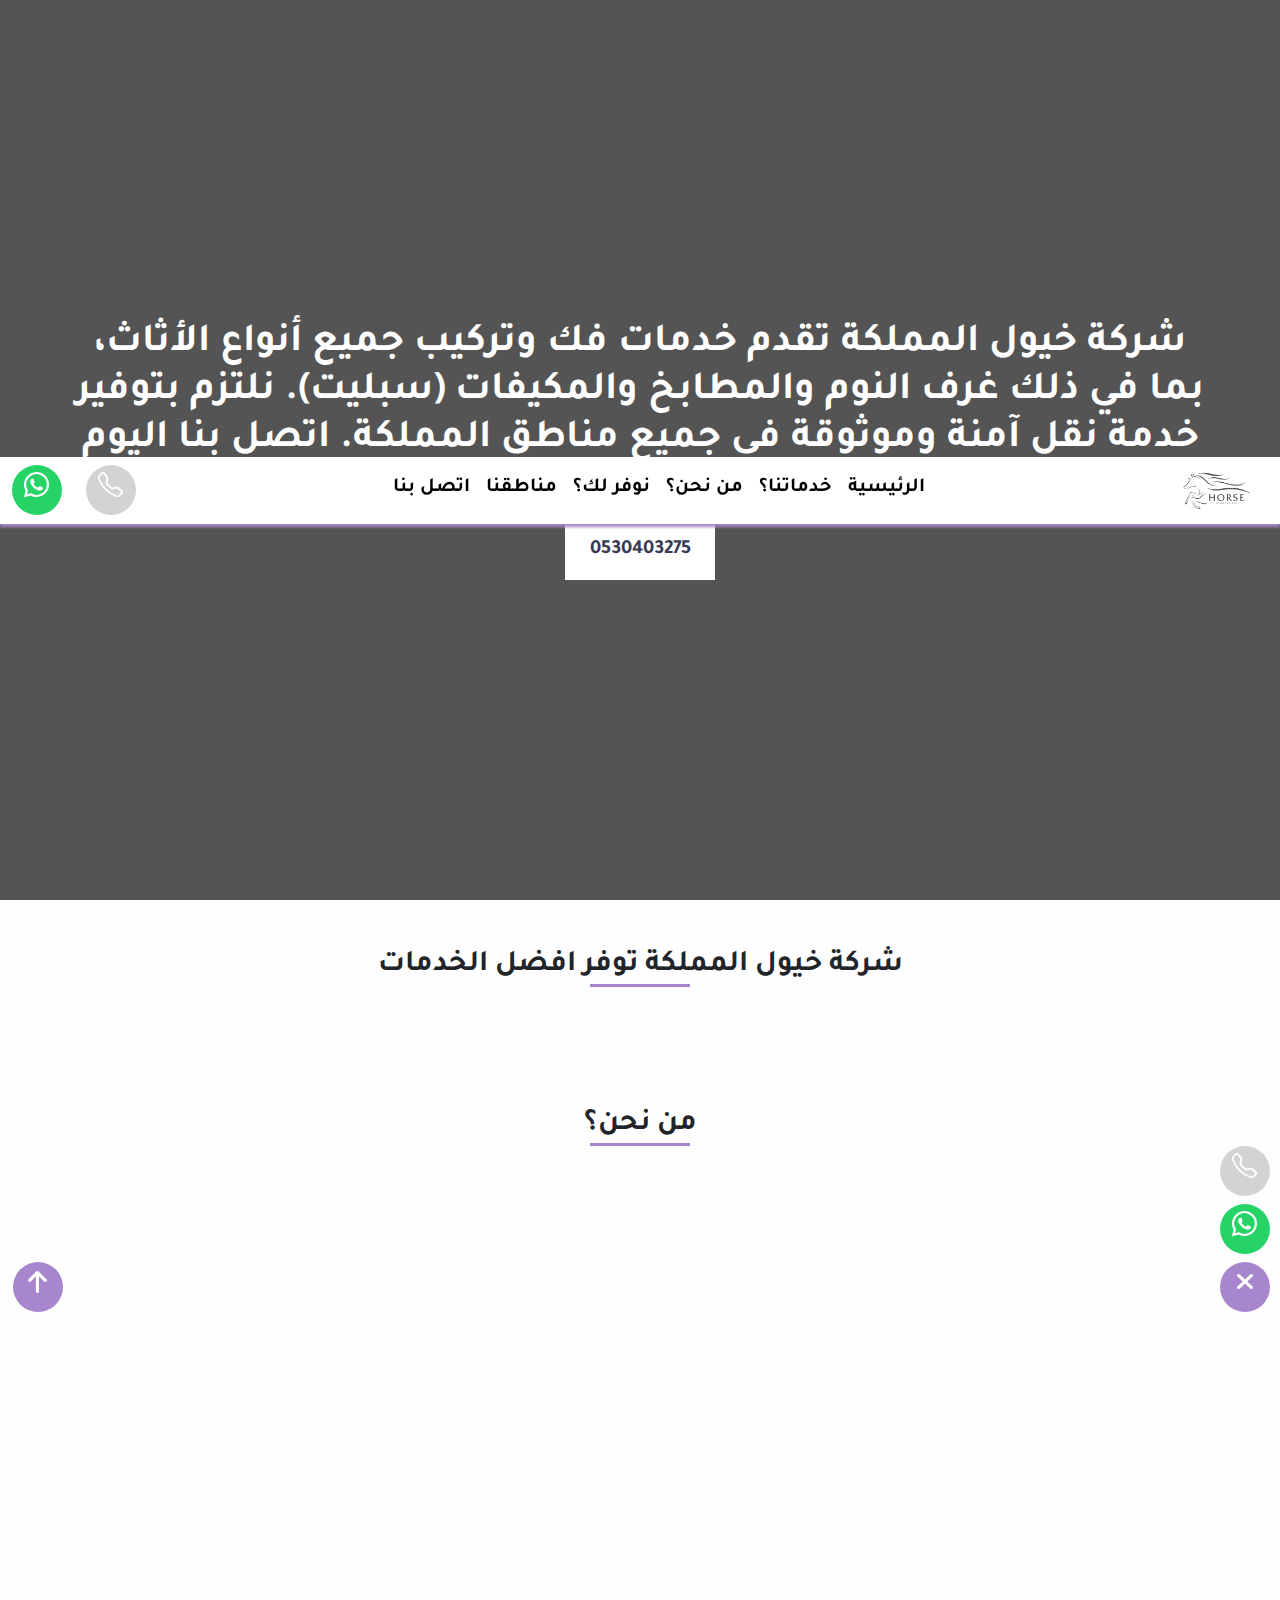
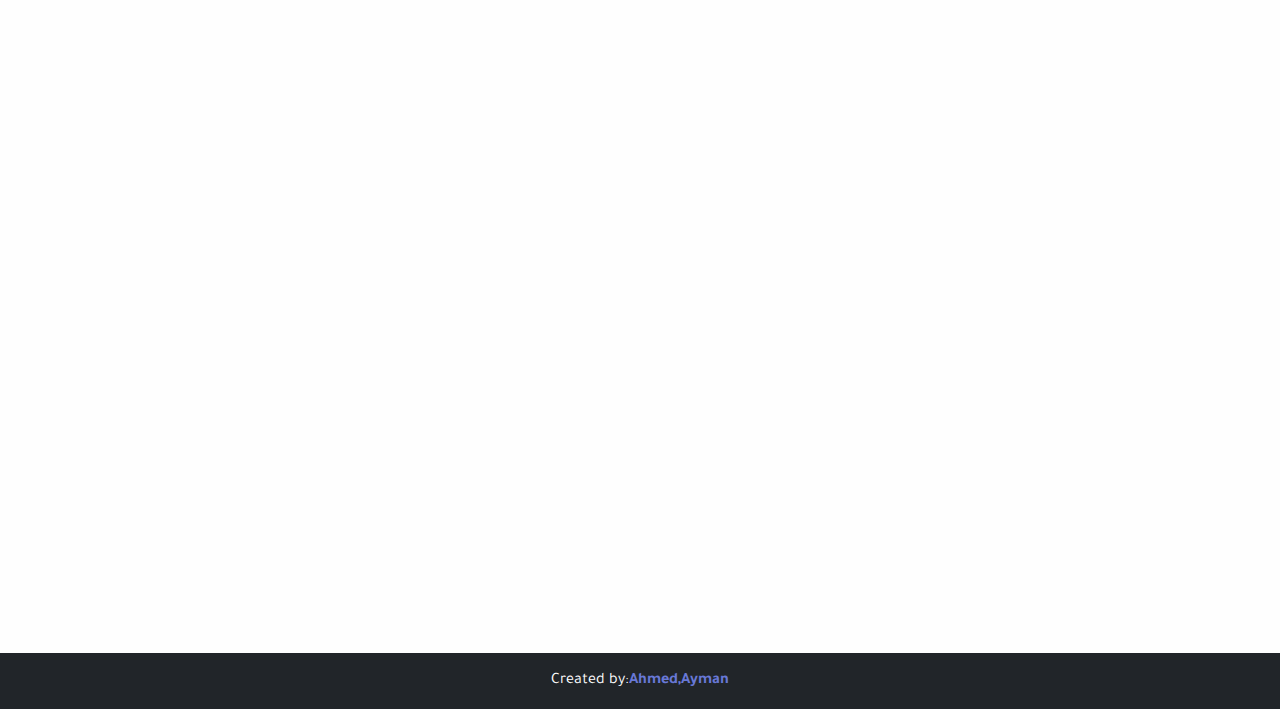
<file: index.html>
<!DOCTYPE html>
<html lang="ar">

<head>
  <meta charset="UTF-8">
  <meta name="viewport" content="width=device-width, initial-scale=1.0">
  <meta name="description"
    content="خيول المملكة شركة نقل أثاث وعفش تقدم خدمات موثوقة وسريعة وآمنة في السعودية. ضمان الجودة والسرعة لراحة العملاء.">
  <meta name="keywords"
    content="نقل أثاث, نقل عفش, شركة نقل, خيول المملكة, خدمات نقل موثوقة, نقل سريع وآمن, النقل في جدة, شركة نقل أثاث, أفضل شركة نقل أثاث, نقل أثاث بجدة, نقل أثاث في السعودية, أفضل شركة نقل أثاث في السعودية">
  <meta name="author" content="AHMED_MABROUK & AYMAN_SEDKEY">
  <meta property="og:title" content="خيول المملكة - خدمات نقل أثاث موثوقة وآمنة">
  <meta property="og:description" content="نقدم خدمات احترافية وآمنة لنقل الأثاث مع ضمان الجودة والسرعة.">
  <meta property="og:image" content="https://kingdom-horses-furniture.com/images/Logo_1removebg.png">
  <meta property="og:url" content="https://kingdom-horses-furniture.com/">
  <meta property="og:locale" content="ar_AR">
  <meta property="og:site_name" content="خيول المملكة">
  <meta property="og:type" content="website">
  <meta name="robots" content="index, follow">
  <link rel="canonical" href="https://kingdom-horses-furniture.com/">
  <title>خيول المملكة - خدمات نقل أثاث سريعة وآمنة في السعودية</title>
  <link rel="icon" href="images/Logo_1removebg.png" type="image/x-icon">
  <link rel="preconnect" href="https://fonts.googleapis.com">
  <link rel="preconnect" href="https://fonts.gstatic.com" crossorigin>
  <link href="https://fonts.googleapis.com/css2?family=Poppins:ital,wght@0,100;0,200;0,300;0,400;0,500;0,600;0,700;0,800;0,900&family=Tajawal:wght@200;300;400;500;700;800;900&display=swap" rel="stylesheet">
  <!-- Font Awesome & Bootstrap Icons & Animate.css -->
  <link rel="stylesheet" href="https://cdnjs.cloudflare.com/ajax/libs/font-awesome/6.7.2/css/all.min.css">
  <link rel="stylesheet" href="https://cdn.jsdelivr.net/npm/bootstrap-icons@1.11.3/font/bootstrap-icons.min.css">
  <link href="https://cdn.jsdelivr.net/npm/bootstrap@5.2.3/dist/css/bootstrap.min.css" rel="stylesheet">

  <!-- Custom CSS -->
  <link rel="stylesheet" href="./css/style.css">

  <!-- Structured Data -->
  <script type="application/ld+json">
  {
    "@context": "https://kingdom-horses-furniture.com/",
    "@type": "MovingCompany, شركة نقل أثاث بجدة",
    "name": "خيول المملكة",
    "description": "شركة متخصصة في نقل الأثاث والعفش والممتلكات في جدة بالمملكة العربية السعودية، نقدم خدمات موثوقة وسريعة وآمنة.",
    "url": "https://kingdom-horses-furniture.com/",
    "logo": "https://kingdom-horses-furniture.com/images/Logo_1removebg.png",
    "telephone": "0530403275",
    "address": {
      "@type": "22233",
      "streetAddress": "جدة , Jeddah",
      "addressLocality": "جدة، المملكة العربية السعودية",
      "addressCountry": "السعودية , Suadi , Jeddah"
    },
    "sameAs": [
      "https://www.facebook.com/profile.php?id=61570674961245&mibextid=ZbWKwL",
      "https://www.tiktok.com/@khyol_nakelafsh?_t=ZS-8t5yj7iuP1E&_r=1",
      "https://snapchat.com/t/FqwaeC4V",
      "https://www.instagram.com/shrk_lmhnds?igsh=cHJ2NGIwNDIyOXlw"
    ]
  }
  </script>
</head>


<body dir="rtl">
  <!-- start navbar section  -->
  <nav class="navbar navbar-expand-lg position-fixed w-100 top-0 py-lg-2" id="navBar">
    <div class="container-fluid">
      <a class="navbar-brand" href="./index.html">
        <img src="./images/Logo_1removebg.png"
          alt="شعار خيول المملكة وهي أفضل شركةنقل أثاث في جدة و المملكة العربية السعودية" class="logo">
      </a>
      <div class="d-flex gap-3 d-lg-none">
        <a class="btn" id="button-connection" data-color="#d3d3d3" href="tel:0530403275"><i class="bi bi-telephone"></i></a>
        <a class="btn" id="button-connection" data-color="#25D366" href="https://api.whatsapp.com/send?phone=9660530403275&text=مرحبا%20بكم" target="_blank"><i class="bi bi-whatsapp"></i></a>
      </div>
      <button class="navbar-toggler" type="button" data-bs-toggle="collapse" data-bs-target="#navbarSupportedContent"
        aria-controls="navbarSupportedContent" aria-expanded="false" aria-label="Toggle navigation">
        <i class="bi bi-list"></i>
      </button>
      <div class="collapse navbar-collapse" id="navbarSupportedContent">
        <ul class="navbar-nav m-auto mb-2 mb-lg-0 text-balck d-flex flex-md-row flex-column align-items-start align-items-md-center justify-content-between" id="nav-bar-list">
          <li class="nav-item">
            <a class="nav-link fw-bold text-white" href="./index.html">الرئيسية</a>
          </li>
          <li class="nav-item">
            <a class="nav-link fw-bold text-white" href="./pages/services.html">خدماتنا؟</a>
          </li>
          <li class="nav-item">
            <a class="nav-link fw-bold text-white" href="./pages/about.html">من نحن؟</a>
          </li>
          <li class="nav-item">
            <a class="nav-link fw-bold text-white" href="./pages/our-providers.html">نوفر لك؟</a>
          </li>
          <li class="nav-item">
            <a class="nav-link fw-bold text-white" href="./pages/areas.html">مناطقنا</a>
          </li>
          <li class="nav-item">
            <a class="nav-link fw-bold text-white" href="./pages/contact.html">اتصل بنا</a>
          </li>
        </ul>
        <div class="d-lg-flex gap-lg-4 gap-2 m-3 m-lg-0 d-none">
          <a class="btn" id="button-connection" href="tel:0530403275" data-color="#d3d3d3"><i class="bi bi-telephone"></i></a>
          <a class="btn" id="button-connection" href="https://api.whatsapp.com/send?phone=9660530403275&text=مرحبا%20بكم"
            target="_blank" data-color="#25D366"><i class="bi bi-whatsapp"></i></a>
        </div>
      </div>
    </div>
  </nav>
  <!-- end navbar section  -->
  <!-- start home section  -->
  <header class="home" id="main">
      <div class="content-header" id="content-header">
        <div class="container-content">
          <div class="intialize-company text-white text-center">
            <h1 class="fw-bold">شركة خيول المملكة تقدم خدمات فك وتركيب جميع أنواع الأثاث، بما في ذلك غرف النوم والمطابخ والمكيفات (سبليت). نلتزم بتوفير خدمة نقل آمنة وموثوقة في جميع مناطق المملكة. اتصل بنا اليوم للاستفادة من عروضنا الخاصة</h1>
            <a class="rounded-0 fw-semibold px-3 button-conection-with-us text-center"
              href="tel:0530403275">0530403275</a>
          </div>
        </div>
      </div>
      <div class="container-button-connection">
        <div class="position-fixed bottom-0">
          <div class="d-flex flex-column align-items-center gap-2 continaer-box">
            <div class="d-flex flex-column align-items-center gap-2" id="conettion-buttons-container">
              <a class="btn" id="button-connection" href="tel:0530403275" data-color="#d3d3d3"><i class="bi bi-telephone"></i></a>
              <a class="btn" id="button-connection" href="https://api.whatsapp.com/send?phone=9660530403275&text=مرحبا%20بكم"
                target="_blank" data-color="#25D366"><i class="bi bi-whatsapp"></i></a>
            </div>
              <button class="btn rounded-circle button-show-connection" id="butttonToShowConettionButtons"><i class="fa-solid fa-xmark"></i></button>
          </div>
        </div>
        <div class="position-fixed botom-0">
          <a href="#main" class="btn rounded-circle position-fixed bottom-0 start-0 button-to-top"><i class="fa-solid fa-arrow-up"></i></a>
        </div>
      </div>
  </header>
  <!-- end home section  -->
  <!-- start services section -->
  <section class="services py-5 content" id="service">
    <div class="container-fluid">
      <div class="row">
        <div class="col-12 mb-2 text-center">
          <h2 class="m-0"> شركة خيول المملكة توفر افضل الخدمات</h2>
          <div class="mb-3 border-under-bottom"></div>
        </div>
      </div>
      <div class="row" id="services"> </div>
    </div>
    </div>
  </section>
  <!-- end service section  -->

  <!-- start about section -->
  <section class="about py-5 content" id="about">
    <div class="container-fluid">
      <div class="row">
        <div class="col-12 text-center mb-2">
          <h2 class="m-0">من نحن؟</h2>
          <div class="mb-3 border-under-bottom"></div>
        </div>
        <div class="col-12">
          <div class="about-content">
            <div class="controllers" id="controllers"></div>
          </div>
        </div>
      </div>
    </div>
  </section>
  <!-- end about section  -->

  <!-- start providers section  -->
  <section class="providers py-5 content" id="we-provide">
    <div class="container-fluid">
      <div class="row">
        <div class="col-12 mb-2 text-center pt-5">
          <h2 class="m-0">نوفر لك
          </h2>
          <div class="mb-3 border-under-bottom"></div>
        </div>
      </div>
      <div class="row" id="providers">

      </div>
    </div>
  </section>
  <!-- end providers section  -->
  <!-- start area section  -->
  <section class="area py-5 content" id="area">
    <div class="container-fluid">
      <div class="row">
        <div class="col-12 text-center mb-2">
          <h2 class="mb-0">مناطقنا</h2>
          <div class="mb-3 border-under-bottom"></div>
        </div>
        <div class="col-12">
          <div class="map">
            <iframe class="w-100" src="https://www.google.com/maps/embed?pb=!1m17!1m12!1m3!1d3708.9773672007286!2d39.17596382495098!3d21.62580558017717!2m3!1f0!2f0!3f0!3m2!1i1024!2i768!4f13.1!3m2!1m1!2zMjHCsDM3JzMyLjkiTiAzOcKwMTAnMjQuMiJF!5e0!3m2!1sar!2seg!4v1735938144778!5m2!1sar!2seg"
              height="450" allowfullscreen="" loading="lazy"
              referrerpolicy="no-referrer-when-downgrade">
            </iframe>
          </div>
        </div>
      </div>
    </div>
  </section>
  <!-- end area section  -->

  <!-- start contact section  -->
  <section class="contact py-5 content" id="contact">
    <div class="container">
      <div class="row">
        <div class="col-12 text-center mb-2">
          <h2 class="m-0">تواصل معنا</h2>
          <div class="mb-3 border-under-bottom"></div>
        </div>
        <div class="col-12 text-center">
          <!-- Facebook -->
          <a id="button-connection" class="btn"
            href="https://www.facebook.com/profile.php?id=61570674961245&mibextid=ZbWKwL" target="_blank" data-color="#1877F2"><i class="fab fa-facebook-f"></i></a>
          <!-- tiktok -->
          <a id="button-connection" class="btn mx-1" href="https://www.tiktok.com/@khyol_nakelafsh?_t=ZS-8t5yj7iuP1E&_r=1"
            target="_blank" data-color="#010101d6"><i class="fab fa-tiktok"></i></a>
          <!-- snapchat -->
          <a id="button-connection" class="btn" href="https://snapchat.com/t/FqwaeC4V" target="_blank" data-color="#b0ae00"><i
              class="fab fa-snapchat"></i></a>
          <!-- Instagram -->
          <a id="button-connection" class="btn mx-1" href="https://www.instagram.com/shrk_lmhnds?igsh=cHJ2NGIwNDIyOXlw"
            target="_blank" data-color="#E1306C"><i class="fab fa-instagram"></i></a>
          <!-- whatsapp -->
          <a id="button-connection" class="btn" href="https://api.whatsapp.com/send?phone=9660530403275&text=مرحبا%20بكم"
            target="_blank" data-color="#25D366"><i class="bi bi-whatsapp"></i></a>
          <!-- mobile  -->
          <a id="button-connection" class="btn ms-1" href="tel:0530403275" data-color="#d3d3d3"><i class="bi bi-telephone"></i></a>
        </div>
      </div>
    </div>
  </section>
  <!-- end contact section -->

  <!-- start footer section  -->
  <footer class="bg-dark text-center text-white">
    <!-- Copyright -->
    <div class="p-3 bg-dark d-flex align-items-center justify-content-center author-connection">
      <a class="text-white" href="https://www.linkedin.com/in/aymansedkey10/" target="_blank">Ayman</a>
      <a class="text-white"
        href="https://www.linkedin.com/in/ahmed-mohamed-mabrouk-0ba7a529a?utm_source=share&utm_campaign=share_via&utm_content=profile&utm_medium=ios_app">
        ,Ahmed</a>
      <p class="m-0 p-0"> :Created by</p>
    </div>
    <!-- Copyright -->
  </footer>
  <!-- end footer section  -->
  <!-- bootstarap js   -->
  <script src="https://cdn.jsdelivr.net/npm/bootstrap@5.2.3/dist/js/bootstrap.bundle.min.js"></script>
  <!-- main js  -->
  <script src="./js/main.js"></script>
</body>

</html>
</file>
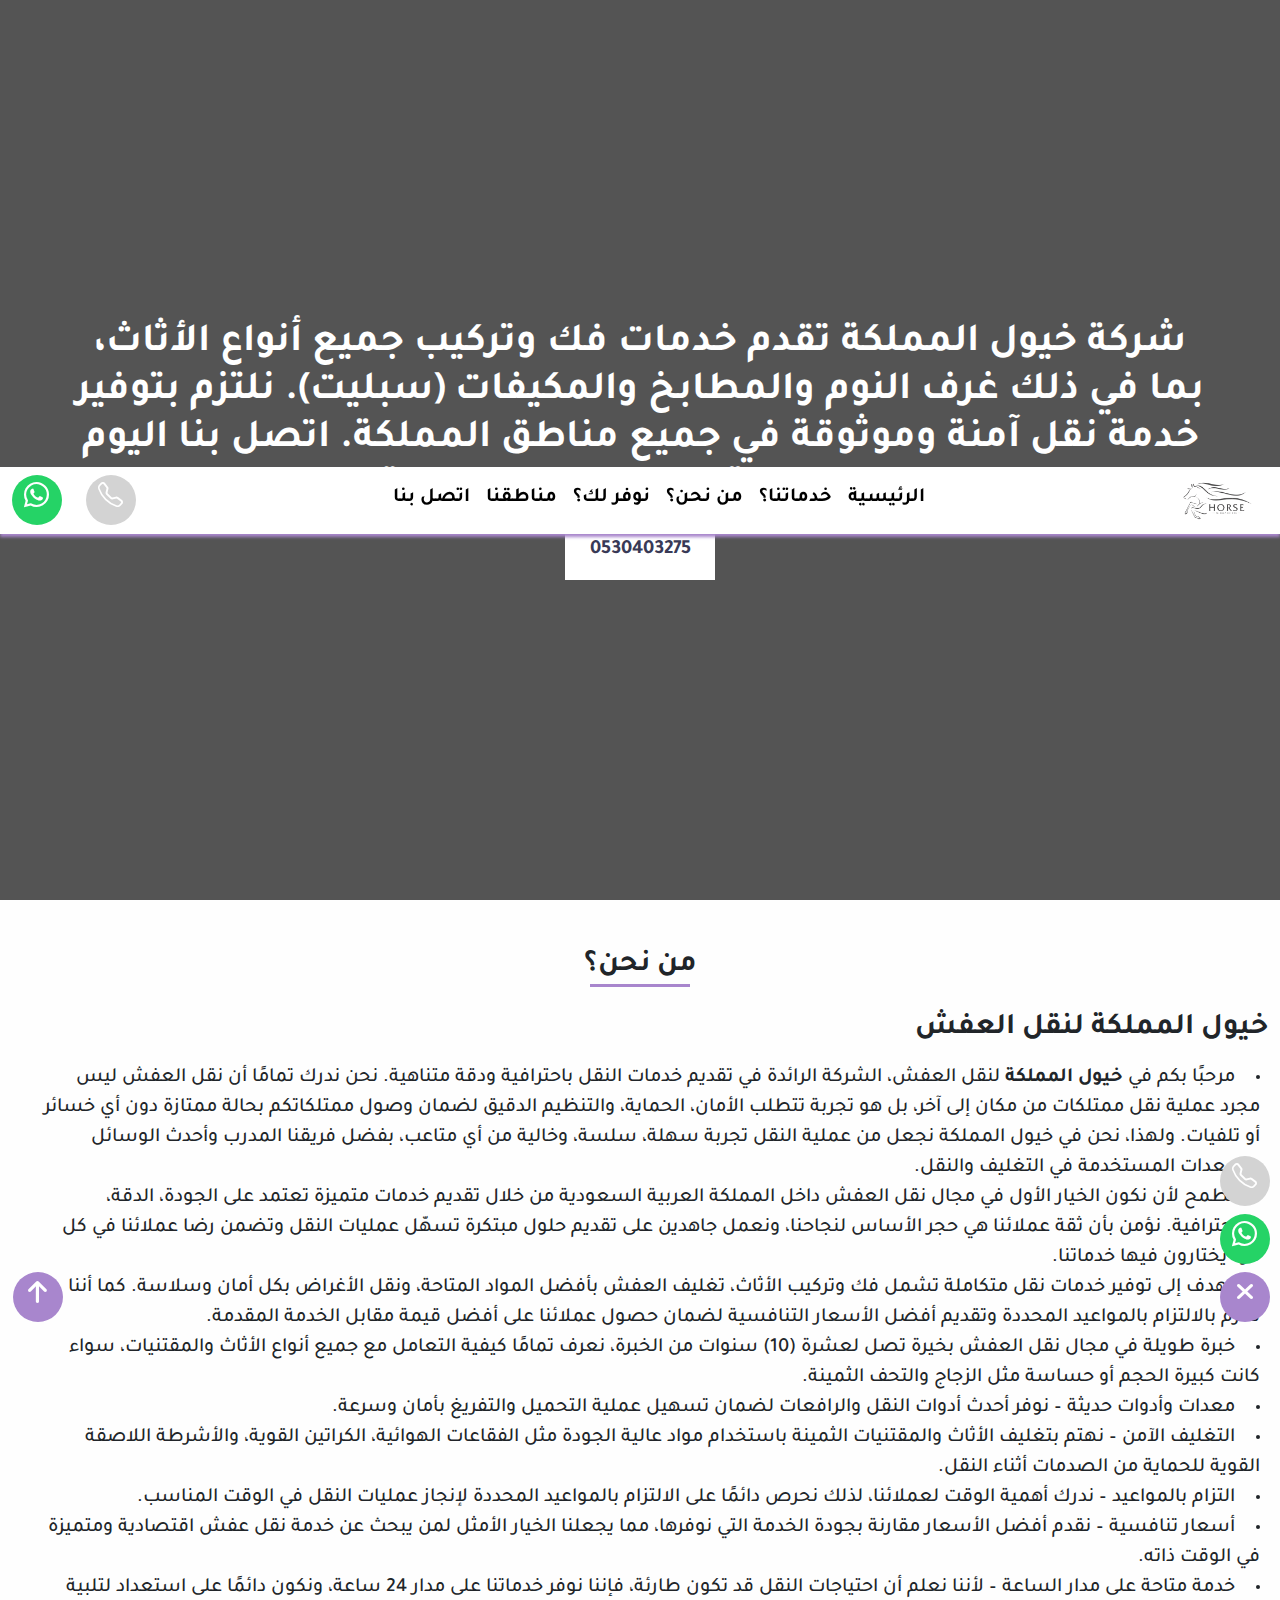
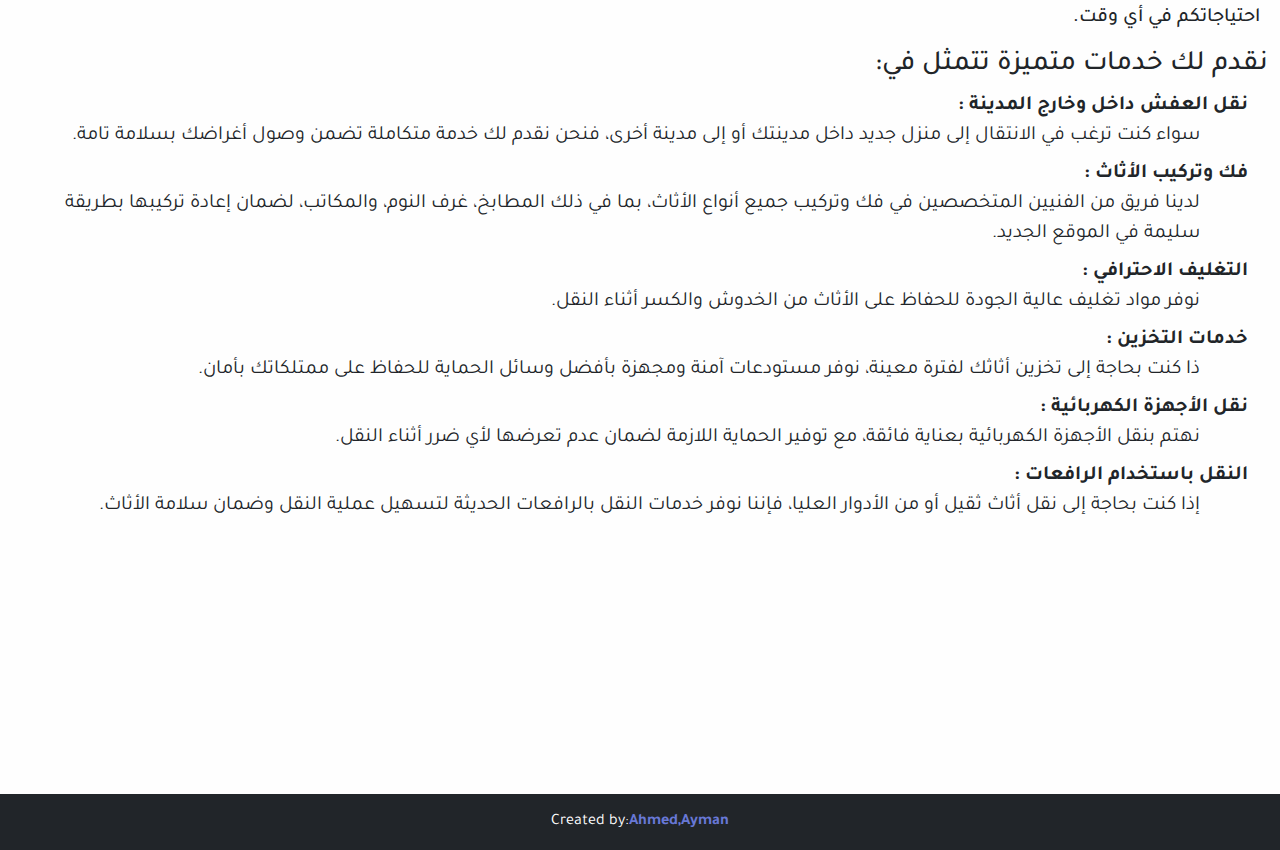
<file: pages/about.html>
<!DOCTYPE html>
<html lang="en">
    <head>
        <meta charset="UTF-8">
        <meta name="viewport" content="width=device-width, initial-scale=1.0">
        <meta name="description"
          content="خيول المملكة شركة نقل أثاث وعفش تقدم خدمات موثوقة وسريعة وآمنة في السعودية. ضمان الجودة والسرعة لراحة العملاء.">
        <meta name="keywords"
          content="نقل أثاث, نقل عفش, شركة نقل, خيول المملكة, خدمات نقل موثوقة, نقل سريع وآمن, النقل في جدة, شركة نقل أثاث, أفضل شركة نقل أثاث, نقل أثاث بجدة, نقل أثاث في السعودية, أفضل شركة نقل أثاث في السعودية">
        <meta name="author" content="AHMED_MABROUK & AYMAN_SEDKEY">
        <meta property="og:title" content="خيول المملكة - خدمات نقل أثاث موثوقة وآمنة">
        <meta property="og:description" content="نقدم خدمات احترافية وآمنة لنقل الأثاث مع ضمان الجودة والسرعة.">
        <meta property="og:image" content="https://kingdom-horses-furniture.com/images/Logo_1removebg.png">
        <meta property="og:url" content="https://kingdom-horses-furniture.com/">
        <meta property="og:locale" content="ar_AR">
        <meta property="og:site_name" content="خيول المملكة">
        <meta property="og:type" content="website">
        <meta name="robots" content="index, follow">
        <link rel="canonical" href="https://kingdom-horses-furniture.com/">
        <title>خيول المملكة - خدمات نقل أثاث سريعة وآمنة في السعودية</title>
        <link rel="icon" href="../images/Logo_1removebg.png" type="image/x-icon">
        <link rel="preconnect" href="https://fonts.googleapis.com">
        <link rel="preconnect" href="https://fonts.gstatic.com" crossorigin>
        <link href="https://fonts.googleapis.com/css2?family=Poppins:ital,wght@0,100;0,200;0,300;0,400;0,500;0,600;0,700;0,800;0,900&family=Tajawal:wght@200;300;400;500;700;800;900&display=swap" rel="stylesheet">
        <!-- Font Awesome & Bootstrap Icons & Animate.css -->
        <link rel="stylesheet" href="https://cdnjs.cloudflare.com/ajax/libs/font-awesome/6.7.2/css/all.min.css">
        <link rel="stylesheet" href="https://cdn.jsdelivr.net/npm/bootstrap-icons@1.11.3/font/bootstrap-icons.min.css">
        <link href="https://cdn.jsdelivr.net/npm/bootstrap@5.2.3/dist/css/bootstrap.min.css" rel="stylesheet">
      
        <!-- Custom CSS -->
        <link rel="stylesheet" href="../css/style.css">
      
        <!-- Structured Data -->
        <script type="application/ld+json">
        {
          "@context": "https://kingdom-horses-furniture.com/",
          "@type": "MovingCompany, شركة نقل أثاث بجدة",
          "name": "خيول المملكة",
          "description": "شركة متخصصة في نقل الأثاث والعفش والممتلكات في جدة بالمملكة العربية السعودية، نقدم خدمات موثوقة وسريعة وآمنة.",
          "url": "https://kingdom-horses-furniture.com/",
          "logo": "https://kingdom-horses-furniture.com/images/Logo_1removebg.png",
          "telephone": "0530403275",
          "address": {
            "@type": "22233",
            "streetAddress": "جدة , Jeddah",
            "addressLocality": "جدة، المملكة العربية السعودية",
            "addressCountry": "السعودية , Suadi , Jeddah"
          },
          "sameAs": [
            "https://www.facebook.com/profile.php?id=61570674961245&mibextid=ZbWKwL",
            "https://www.tiktok.com/@khyol_nakelafsh?_t=ZS-8t5yj7iuP1E&_r=1",
            "https://snapchat.com/t/FqwaeC4V",
            "https://www.instagram.com/shrk_lmhnds?igsh=cHJ2NGIwNDIyOXlw"
          ]
        }
        </script>
    </head>
<body dir="rtl">
      <!-- start navbar section  -->
  <nav class="navbar navbar-expand-lg position-fixed w-100 top-0 py-lg-2" id="navBar">
    <div class="container-fluid">
      <a class="navbar-brand" href="/">
        <img src="../images/Logo_1removebg.png"
          alt="شعار خيول المملكة وهي أفضل شركةنقل أثاث في جدة و المملكة العربية السعودية" class="logo">
      </a>
      <div class="d-flex gap-3 d-lg-none">
        <a class="btn" id="button-connection" data-color="#d3d3d3" href="tel:0530403275"><i class="bi bi-telephone"></i></a>
        <a class="btn" id="button-connection" data-color="#25D366" href="https://api.whatsapp.com/send?phone=9660530403275&text=مرحبا%20بكم" target="_blank"><i class="bi bi-whatsapp"></i></a>
      </div>
      <button class="navbar-toggler" type="button" data-bs-toggle="collapse" data-bs-target="#navbarSupportedContent"
        aria-controls="navbarSupportedContent" aria-expanded="false" aria-label="Toggle navigation">
        <i class="bi bi-list"></i>
      </button>
      <div class="collapse navbar-collapse" id="navbarSupportedContent">
        <ul
          class="navbar-nav m-auto mb-2 mb-lg-0 text-balck d-flex flex-md-row flex-column align-items-start align-items-md-center justify-content-between"
          id="nav-bar-list">
          <li class="nav-item">
            <a class="nav-link fw-bold text-white" href="../index.html">الرئيسية</a>
          </li>
          <li class="nav-item">
            <a class="nav-link fw-bold text-white" href="./services.html">خدماتنا؟</a>
          </li>
          <li class="nav-item">
            <a class="nav-link fw-bold text-white" href="./about.html">من نحن؟</a>
          </li>
          <li class="nav-item">
            <a class="nav-link fw-bold text-white" href="./our-providers.html">نوفر لك؟</a>
          </li>
          <li class="nav-item">
            <a class="nav-link fw-bold text-white" href="./areas.html">مناطقنا</a>
          </li>
          <li class="nav-item">
            <a class="nav-link fw-bold text-white" href="./contact.html">اتصل بنا</a>
          </li>
        </ul>
        <div class="d-lg-flex gap-lg-4 gap-2 m-3 m-lg-0 d-none">
          <a class="btn" id="button-connection" href="tel:0530403275" data-color="#d3d3d3"><i class="bi bi-telephone"></i></a>
          <a class="btn" id="button-connection" href="https://api.whatsapp.com/send?phone=9660530403275&text=مرحبا%20بكم"
            target="_blank" data-color="#25D366"><i class="bi bi-whatsapp"></i></a>
        </div>
      </div>
    </div>
  </nav>
  <!-- end navbar section  -->
  <!-- start home section  -->
  <header class="home" id="main">
      <div class="content-header" id="content-header">
        <div class="container-content">
          <div class="intialize-company text-white text-center">
            <h1 class="fw-bold">شركة خيول المملكة تقدم خدمات فك وتركيب جميع أنواع الأثاث، بما في ذلك غرف النوم والمطابخ والمكيفات (سبليت). نلتزم بتوفير خدمة نقل آمنة وموثوقة في جميع مناطق المملكة. اتصل بنا اليوم للاستفادة من عروضنا الخاصة</h1>
            <a class="rounded-0 fw-semibold px-3 button-conection-with-us text-center"
              href="tel:0530403275">0530403275</a>
          </div>
        </div>
      </div>
      <div class="container-button-connection">
        <div class="position-fixed bottom-0">
          <div class="d-flex flex-column align-items-center gap-2 continaer-box">
            <div class="d-flex flex-column align-items-center gap-2" id="conettion-buttons-container">
              <a class="btn" id="button-connection" href="tel:0530403275" data-color="#d3d3d3"><i class="bi bi-telephone"></i></a>
              <a class="btn" id="button-connection" href="https://api.whatsapp.com/send?phone=9660530403275&text=مرحبا%20بكم"
                target="_blank" data-color="#25D366"><i class="bi bi-whatsapp"></i></a>
            </div>
              <button class="btn rounded-circle button-show-connection" id="butttonToShowConettionButtons"><i class="fa-solid fa-xmark"></i></button>
          </div>
        </div>
        <div class="position-fixed botom-0">
          <a href="#main" class="btn rounded-circle position-fixed bottom-0 start-0 button-to-top"><i class="fa-solid fa-arrow-up"></i></a>
        </div>
      </div>
  </header>
  <!-- end home section  -->
     <!-- start about section -->
  <section class="about py-5 content" id="about">
    <div class="container-fluid">
      <div class="row">
        <div class="col-12 text-center mb-2">
          <h2 class="m-0">من نحن؟</h2>
          <div class="mb-3 border-under-bottom"></div>
        </div>
        <div class="col-12">
          <div class="about-content">
            <div class="controllers" id="controllers"></div>
          </div>
          <div>
            <h2 class="m-0">خيول المملكة لنقل العفش</h2>
            <ul class="mt-3 pe-2 fw-medium">
              <li class="fs-5">مرحبًا بكم في <strong>خيول المملكة</strong> لنقل العفش، الشركة الرائدة في تقديم خدمات النقل باحترافية ودقة متناهية. نحن ندرك تمامًا أن نقل العفش ليس مجرد عملية نقل ممتلكات من مكان إلى آخر، بل هو تجربة تتطلب الأمان، الحماية، والتنظيم الدقيق لضمان وصول ممتلكاتكم بحالة ممتازة دون أي خسائر أو تلفيات. ولهذا، نحن في خيول المملكة نجعل من عملية النقل تجربة سهلة، سلسة، وخالية من أي متاعب، بفضل فريقنا المدرب وأحدث الوسائل والمعدات المستخدمة في التغليف والنقل.</li>
              <li class="fs-5">نطمح لأن نكون الخيار الأول في مجال نقل العفش داخل المملكة العربية السعودية من خلال تقديم خدمات متميزة تعتمد على الجودة، الدقة، والاحترافية. نؤمن بأن ثقة عملائنا هي حجر الأساس لنجاحنا، ونعمل جاهدين على تقديم حلول مبتكرة تسهّل عمليات النقل وتضمن رضا عملائنا في كل مرة يختارون فيها خدماتنا.</li>
              <li class="fs-5">نهدف إلى توفير خدمات نقل متكاملة تشمل فك وتركيب الأثاث، تغليف العفش بأفضل المواد المتاحة، ونقل الأغراض بكل أمان وسلاسة. كما أننا نلتزم بالالتزام بالمواعيد المحددة وتقديم أفضل الأسعار التنافسية لضمان حصول عملائنا على أفضل قيمة مقابل الخدمة المقدمة.</li>
              <li class="fs-5">خبرة طويلة في مجال نقل العفش بخيرة تصل لعشرة (10) سنوات من الخبرة، نعرف تمامًا كيفية التعامل مع جميع أنواع الأثاث والمقتنيات، سواء كانت كبيرة الحجم أو حساسة مثل الزجاج والتحف الثمينة.</li>
              <li class="fs-5">معدات وأدوات حديثة – نوفر أحدث أدوات النقل والرافعات لضمان تسهيل عملية التحميل والتفريغ بأمان وسرعة.</li>
              <li class="fs-5">التغليف الآمن – نهتم بتغليف الأثاث والمقتنيات الثمينة باستخدام مواد عالية الجودة مثل الفقاعات الهوائية، الكراتين القوية، والأشرطة اللاصقة القوية للحماية من الصدمات أثناء النقل.</li>
              <li class="fs-5">التزام بالمواعيد – ندرك أهمية الوقت لعملائنا، لذلك نحرص دائمًا على الالتزام بالمواعيد المحددة لإنجاز عمليات النقل في الوقت المناسب.</li>
              <li class="fs-5">أسعار تنافسية – نقدم أفضل الأسعار مقارنة بجودة الخدمة التي نوفرها، مما يجعلنا الخيار الأمثل لمن يبحث عن خدمة نقل عفش اقتصادية ومتميزة في الوقت ذاته.</li>
              <li class="fs-5">خدمة متاحة على مدار الساعة – لأننا نعلم أن احتياجات النقل قد تكون طارئة، فإننا نوفر خدماتنا على مدار 24 ساعة، ونكون دائمًا على استعداد لتلبية احتياجاتكم في أي وقت.</li>
            </ul>
            <h3>نقدم لك خدمات متميزة تتمثل في:</h3>
            <dl class="fs-5">
              <dt>نقل العفش داخل وخارج المدينة :</dt>
              <dd class="fs-5 pe-lg-5 pe-2"> سواء كنت ترغب في الانتقال إلى منزل جديد داخل مدينتك أو إلى مدينة أخرى، فنحن نقدم لك خدمة متكاملة تضمن وصول أغراضك بسلامة تامة.</dd>

              <dt>فك وتركيب الأثاث :</dt>
              <dd class="fs-5 pe-lg-5 pe-2">لدينا فريق من الفنيين المتخصصين في فك وتركيب جميع أنواع الأثاث، بما في ذلك المطابخ، غرف النوم، والمكاتب، لضمان إعادة تركيبها بطريقة سليمة في الموقع الجديد.</dd>

              <dt>التغليف الاحترافي :</dt>
              <dd class="fs-5 pe-lg-5 pe-2">نوفر مواد تغليف عالية الجودة للحفاظ على الأثاث من الخدوش والكسر أثناء النقل.</dd>

              <dt>خدمات التخزين :</dt>
              <dd class="fs-5 pe-lg-5 pe-2">ذا كنت بحاجة إلى تخزين أثاثك لفترة معينة، نوفر مستودعات آمنة ومجهزة بأفضل وسائل الحماية للحفاظ على ممتلكاتك بأمان.</dd>

              <dt>نقل الأجهزة الكهربائية :</dt>
              <dd class="fs-5 pe-lg-5 pe-2">نهتم بنقل الأجهزة الكهربائية بعناية فائقة، مع توفير الحماية اللازمة لضمان عدم تعرضها لأي ضرر أثناء النقل.</dd>

              <dt>النقل باستخدام الرافعات :</dt>
              <dd class="fs-5 pe-lg-5 pe-2">إذا كنت بحاجة إلى نقل أثاث ثقيل أو من الأدوار العليا، فإننا نوفر خدمات النقل بالرافعات الحديثة لتسهيل عملية النقل وضمان سلامة الأثاث.</dd>
            </dl>
          </div>
        </div>
      </div>
    </div>
  </section>
  <!-- end about section  -->


    <!-- start contact section  -->
    <section class="contact py-5 content" id="contact">
      <div class="container">
        <div class="row">
          <div class="col-12 text-center mb-2">
            <h2 class="m-0">تواصل معنا</h2>
            <div class="mb-3 border-under-bottom"></div>
          </div>
          <div class="col-12 text-center">
            <!-- Facebook -->
            <a id="button-connection" class="btn"
              href="https://www.facebook.com/profile.php?id=61570674961245&mibextid=ZbWKwL" target="_blank" data-color="#1877F2"><i class="fab fa-facebook-f"></i></a>
            <!-- tiktok -->
            <a id="button-connection" class="btn mx-1" href="https://www.tiktok.com/@khyol_nakelafsh?_t=ZS-8t5yj7iuP1E&_r=1"
              target="_blank" data-color="#010101d6"><i class="fab fa-tiktok"></i></a>
            <!-- snapchat -->
            <a id="button-connection" class="btn" href="https://snapchat.com/t/FqwaeC4V" target="_blank" data-color="#b0ae00"><i
                class="fab fa-snapchat"></i></a>
            <!-- Instagram -->
            <a id="button-connection" class="btn mx-1" href="https://www.instagram.com/shrk_lmhnds?igsh=cHJ2NGIwNDIyOXlw"
              target="_blank" data-color="#E1306C"><i class="fab fa-instagram"></i></a>
            <!-- whatsapp -->
            <a id="button-connection" class="btn" href="https://api.whatsapp.com/send?phone=9660530403275&text=مرحبا%20بكم"
              target="_blank" data-color="#25D366"><i class="bi bi-whatsapp"></i></a>
            <!-- mobile  -->
            <a id="button-connection" class="btn ms-1" href="tel:0530403275" data-color="#d3d3d3"><i class="bi bi-telephone"></i></a>
          </div>
        </div>
      </div>
    </section>
    <!-- end contact section -->
  
    <!-- start footer section  -->
    <footer class="bg-dark text-center text-white">
      <!-- Copyright -->
      <div class="p-3 bg-dark d-flex align-items-center justify-content-center author-connection">
        <a class="text-white" href="https://www.linkedin.com/in/aymansedkey10/" target="_blank">Ayman</a>
        <a class="text-white"
          href="https://www.linkedin.com/in/ahmed-mohamed-mabrouk-0ba7a529a?utm_source=share&utm_campaign=share_via&utm_content=profile&utm_medium=ios_app">
          ,Ahmed</a>
        <p class="m-0 p-0"> :Created by</p>
      </div>
      <!-- Copyright -->
    </footer>
    <!-- end footer section  -->
    <!-- bootstarap js   -->
    <script src="https://cdn.jsdelivr.net/npm/bootstrap@5.2.3/dist/js/bootstrap.bundle.min.js"></script>
    <script src="../js/main.js"></script>
</body>
</html>
</file>
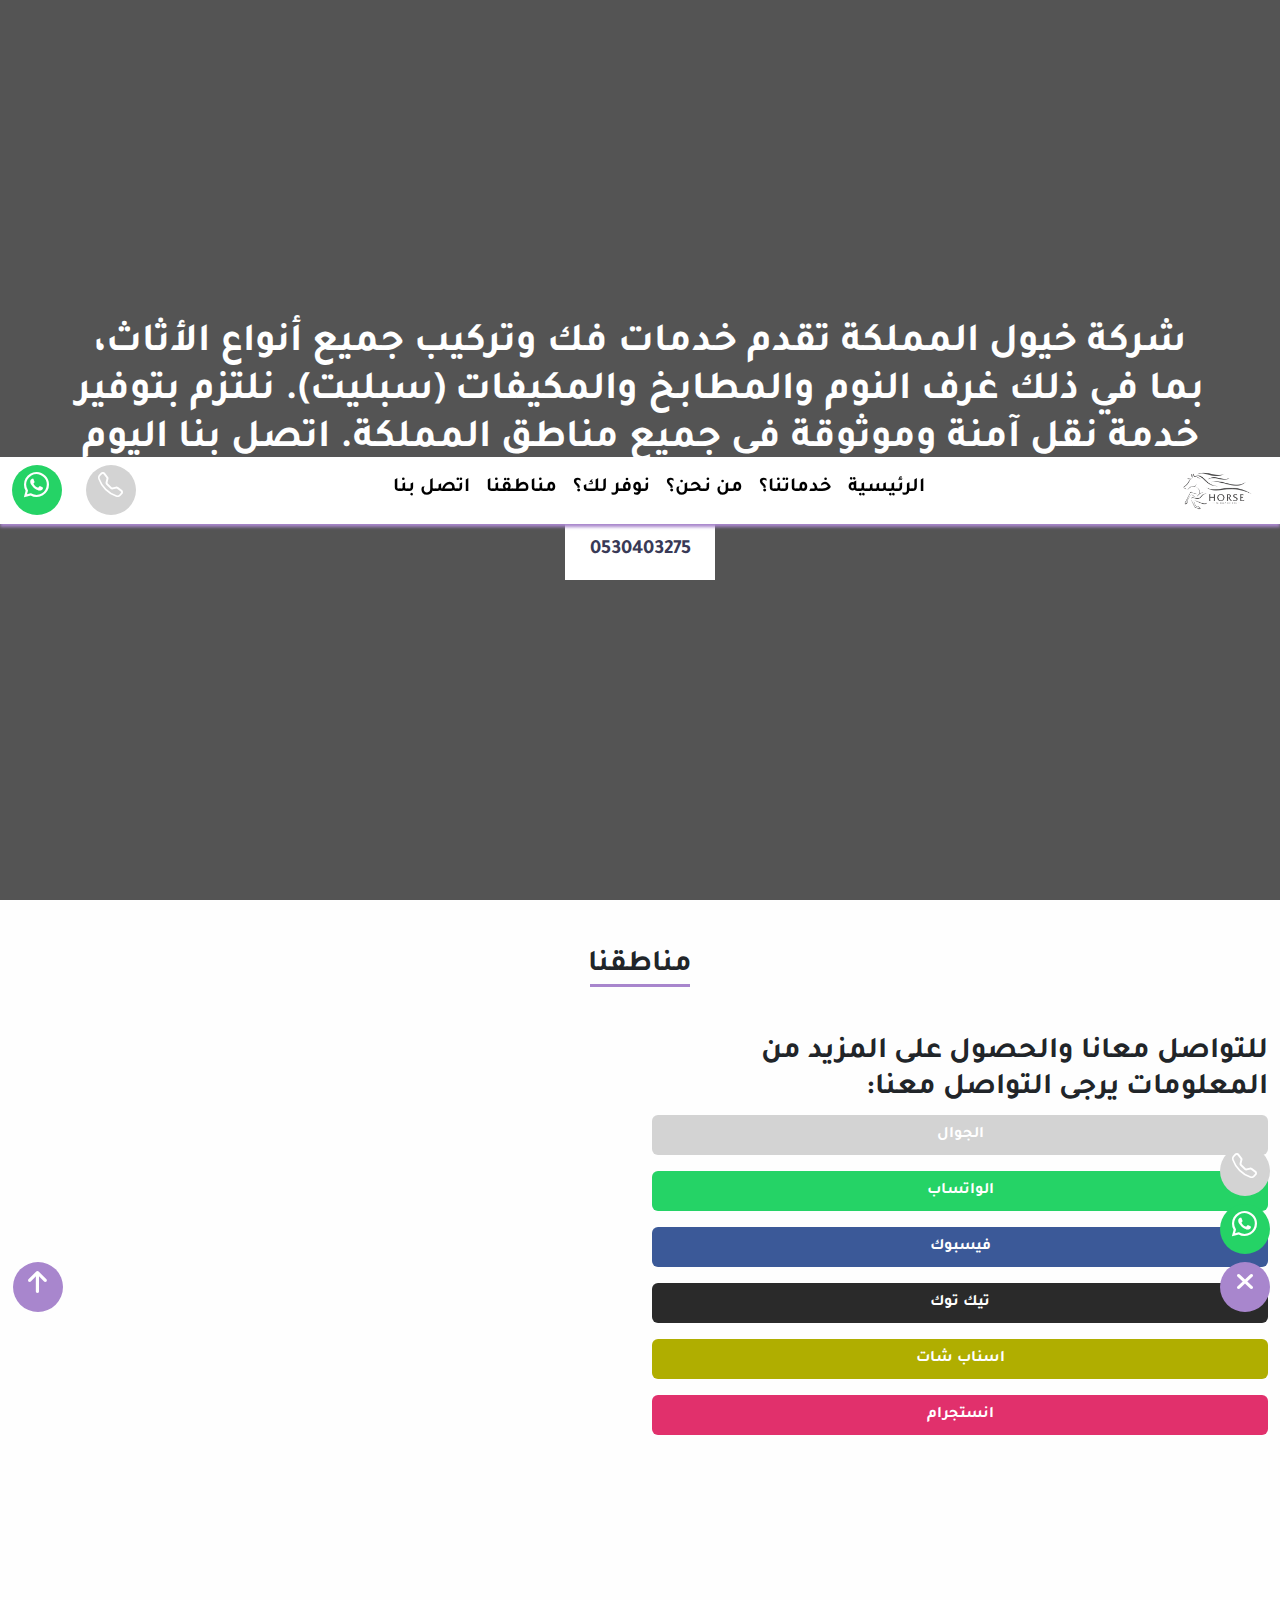
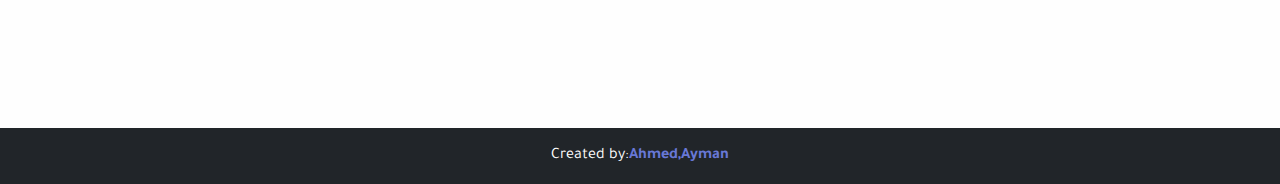
<file: pages/areas.html>
<!DOCTYPE html>
<html lang="ar">

<head>
  <meta charset="UTF-8">
  <meta name="viewport" content="width=device-width, initial-scale=1.0">
  <meta name="description"
    content="خيول المملكة شركة نقل أثاث وعفش تقدم خدمات موثوقة وسريعة وآمنة في السعودية. ضمان الجودة والسرعة لراحة العملاء.">
  <meta name="keywords"
    content="نقل أثاث, نقل عفش, شركة نقل, خيول المملكة, خدمات نقل موثوقة, نقل سريع وآمن, النقل في جدة, شركة نقل أثاث, أفضل شركة نقل أثاث, نقل أثاث بجدة, نقل أثاث في السعودية, أفضل شركة نقل أثاث في السعودية">
  <meta name="author" content="AHMED_MABROUK & AYMAN_SEDKEY">
  <meta property="og:title" content="خيول المملكة - خدمات نقل أثاث موثوقة وآمنة">
  <meta property="og:description" content="نقدم خدمات احترافية وآمنة لنقل الأثاث مع ضمان الجودة والسرعة.">
  <meta property="og:image" content="https://kingdom-horses-furniture.com/images/Logo_1removebg.png">
  <meta property="og:url" content="https://kingdom-horses-furniture.com/">
  <meta property="og:locale" content="ar_AR">
  <meta property="og:site_name" content="خيول المملكة">
  <meta property="og:type" content="website">
  <meta name="robots" content="index, follow">
  <link rel="canonical" href="https://kingdom-horses-furniture.com/">
  <title>خيول المملكة - خدمات نقل أثاث سريعة وآمنة في السعودية</title>
  <link rel="icon" href="../images/Logo_1removebg.png" type="image/x-icon">
  <link rel="preconnect" href="https://fonts.googleapis.com">
  <link rel="preconnect" href="https://fonts.gstatic.com" crossorigin>
  <link href="https://fonts.googleapis.com/css2?family=Poppins:ital,wght@0,100;0,200;0,300;0,400;0,500;0,600;0,700;0,800;0,900&family=Tajawal:wght@200;300;400;500;700;800;900&display=swap" rel="stylesheet">
  <!-- Font Awesome & Bootstrap Icons & Animate.css -->
  <link rel="stylesheet" href="https://cdnjs.cloudflare.com/ajax/libs/font-awesome/6.7.2/css/all.min.css">
  <link rel="stylesheet" href="https://cdn.jsdelivr.net/npm/bootstrap-icons@1.11.3/font/bootstrap-icons.min.css">
  <link href="https://cdn.jsdelivr.net/npm/bootstrap@5.2.3/dist/css/bootstrap.min.css" rel="stylesheet">

  <!-- Custom CSS -->
  <link rel="stylesheet" href="../css/style.css">

  <!-- Structured Data -->
  <script type="application/ld+json">
  {
    "@context": "https://kingdom-horses-furniture.com/",
    "@type": "MovingCompany, شركة نقل أثاث بجدة",
    "name": "خيول المملكة",
    "description": "شركة متخصصة في نقل الأثاث والعفش والممتلكات في جدة بالمملكة العربية السعودية، نقدم خدمات موثوقة وسريعة وآمنة.",
    "url": "https://kingdom-horses-furniture.com/",
    "logo": "https://kingdom-horses-furniture.com/images/Logo_1removebg.png",
    "telephone": "0530403275",
    "address": {
      "@type": "22233",
      "streetAddress": "جدة , Jeddah",
      "addressLocality": "جدة، المملكة العربية السعودية",
      "addressCountry": "السعودية , Suadi , Jeddah"
    },
    "sameAs": [
      "https://www.facebook.com/profile.php?id=61570674961245&mibextid=ZbWKwL",
      "https://www.tiktok.com/@khyol_nakelafsh?_t=ZS-8t5yj7iuP1E&_r=1",
      "https://snapchat.com/t/FqwaeC4V",
      "https://www.instagram.com/shrk_lmhnds?igsh=cHJ2NGIwNDIyOXlw"
    ]
  }
  </script>
</head>


<body dir="rtl">
  <!-- start navbar section  -->
  <nav class="navbar navbar-expand-lg position-fixed w-100 top-0 py-lg-2" id="navBar">
    <div class="container-fluid">
      <a class="navbar-brand" href="/">
        <img src="../images/Logo_1removebg.png"
          alt="شعار خيول المملكة وهي أفضل شركةنقل أثاث في جدة و المملكة العربية السعودية" class="logo">
      </a>
      <div class="d-flex gap-3 d-lg-none">
        <a class="btn" id="button-connection" data-color="#d3d3d3" href="tel:0530403275"><i class="bi bi-telephone"></i></a>
        <a class="btn" id="button-connection" data-color="#25D366" href="https://api.whatsapp.com/send?phone=9660530403275&text=مرحبا%20بكم" target="_blank"><i class="bi bi-whatsapp"></i></a>
      </div>
      <button class="navbar-toggler" type="button" data-bs-toggle="collapse" data-bs-target="#navbarSupportedContent"
        aria-controls="navbarSupportedContent" aria-expanded="false" aria-label="Toggle navigation">
        <i class="bi bi-list"></i>
      </button>
      <div class="collapse navbar-collapse" id="navbarSupportedContent">
        <ul
          class="navbar-nav m-auto mb-2 mb-lg-0 text-balck d-flex flex-md-row flex-column align-items-start align-items-md-center justify-content-between"
          id="nav-bar-list">
          <li class="nav-item">
            <a class="nav-link fw-bold text-white" href="../index.html">الرئيسية</a>
          </li>
          <li class="nav-item">
            <a class="nav-link fw-bold text-white" href="./services.html">خدماتنا؟</a>
          </li>
          <li class="nav-item">
            <a class="nav-link fw-bold text-white" href="./about.html">من نحن؟</a>
          </li>
          <li class="nav-item">
            <a class="nav-link fw-bold text-white" href="./our-providers.html">نوفر لك؟</a>
          </li>
          <li class="nav-item">
            <a class="nav-link fw-bold text-white" href="./areas.html">مناطقنا</a>
          </li>
          <li class="nav-item">
            <a class="nav-link fw-bold text-white" href="./contact.html">اتصل بنا</a>
          </li>

        </ul>
        <div class="d-lg-flex gap-lg-4 gap-2 m-3 m-lg-0 d-none">
          <a class="btn" id="button-connection" href="tel:0530403275" data-color="#d3d3d3"><i class="bi bi-telephone"></i></a>
          <a class="btn" id="button-connection" href="https://api.whatsapp.com/send?phone=9660530403275&text=مرحبا%20بكم"
            target="_blank" data-color="#25D366"><i class="bi bi-whatsapp"></i></a>
        </div>
      </div>
    </div>
  </nav>
  <!-- end navbar section  -->
  <!-- start home section  -->
  <header class="home" id="main">
      <div class="content-header" id="content-header">
        <div class="container-content">
          <div class="intialize-company text-white text-center">
            <h1 class="fw-bold">شركة خيول المملكة تقدم خدمات فك وتركيب جميع أنواع الأثاث، بما في ذلك غرف النوم والمطابخ والمكيفات (سبليت). نلتزم بتوفير خدمة نقل آمنة وموثوقة في جميع مناطق المملكة. اتصل بنا اليوم للاستفادة من عروضنا الخاصة</h1>
            <a class="rounded-0 fw-semibold px-3 button-conection-with-us text-center"
              href="tel:0530403275">0530403275</a>
          </div>
        </div>
      </div>
      <div class="container-button-connection">
        <div class="position-fixed bottom-0">
          <div class="d-flex flex-column align-items-center gap-2 continaer-box">
            <div class="d-flex flex-column align-items-center gap-2" id="conettion-buttons-container">
              <a class="btn" id="button-connection" href="tel:0530403275" data-color="#d3d3d3"><i class="bi bi-telephone"></i></a>
              <a class="btn" id="button-connection" href="https://api.whatsapp.com/send?phone=9660530403275&text=مرحبا%20بكم"
                target="_blank" data-color="#25D366"><i class="bi bi-whatsapp"></i></a>
            </div>
              <button class="btn rounded-circle button-show-connection" id="butttonToShowConettionButtons"><i class="fa-solid fa-xmark"></i></button>
          </div>
        </div>
        <div class="position-fixed botom-0">
          <a href="#main" class="btn rounded-circle position-fixed bottom-0 start-0 button-to-top"><i class="fa-solid fa-arrow-up"></i></a>
        </div>
      </div>
  </header>
  <!-- end home section  -->

    <!-- start area section  -->
    <section class="area py-5 content" id="area">
      <div class="container-fluid">
        <div class="row">
          <div class="col-12 text-center mb-2">
            <h2 class="mb-0">مناطقنا</h2>
            <div class="mb-3 border-under-bottom"></div>
          </div>
          <div class="col-12 col-md-6 my-4">
              <h2>للتواصل معانا والحصول على المزيد من المعلومات يرجى التواصل معنا:</h2>
              <div class="d-flex gap-3 flex-column">
                <a class="text-center p-2 text-white text-decoration-none fw-bold rounded" id="button-connection" href="tel:0530403275" data-color="#d3d3d3">الجوال</a>
                <a class="text-center p-2 text-white text-decoration-none fw-bold rounded" id="button-connection" href="https://api.whatsapp.com/send?phone=9660530403275&text=مرحبا%20بكم"
                  target="_blank" data-color="#25D366">الواتساب</a>
                <a class="text-center p-2 text-white text-decoration-none fw-bold rounded" id="button-connection" href="https://www.facebook.com/khoul.kuwait" target="_blank"
                  data-color="#3b5998">فيسبوك</a>
                <a class="text-center p-2 text-white text-decoration-none fw-bold rounded" id="button-connection" href="https://www.tiktok.com/@khyol_nakelafsh?_t=ZS-8t5yj7iuP1E&_r=1"
                  target="_blank" data-color="#010101d6">تيك توك</a>
                <a class="text-center p-2 text-white text-decoration-none fw-bold rounded" id="button-connection" href="https://www.snapchat.com/t/FqwaeC4V" target="_blank"
                  data-color="#b0ae00">اسناب شات</a>
                <a class="text-center p-2 text-white text-decoration-none fw-bold rounded" id="button-connection" href="https://www.instagram.com/shrk_lmhnds?igsh=cHJ2NGIwNDIyOXlw"
                  target="_blank" data-color="#E1306C">انستجرام</a>

              </div>
          </div>
          <div class="col-12 col-md-6">
            <div class="map">
              <iframe class="w-100" src="https://www.google.com/maps/embed?pb=!1m17!1m12!1m3!1d3708.9773672007286!2d39.17596382495098!3d21.62580558017717!2m3!1f0!2f0!3f0!3m2!1i1024!2i768!4f13.1!3m2!1m1!2zMjHCsDM3JzMyLjkiTiAzOcKwMTAnMjQuMiJF!5e0!3m2!1sar!2seg!4v1735938144778!5m2!1sar!2seg"
                height="450" allowfullscreen="" loading="lazy"
                referrerpolicy="no-referrer-when-downgrade">
              </iframe>
            </div>
          </div>
        </div>
      </div>
    </section>
    <!-- end area section  -->
  
   <!-- start contact section  -->
   <section class="contact py-5 content" id="contact">
    <div class="container">
      <div class="row">
        <div class="col-12 text-center mb-2">
          <h2 class="m-0">تواصل معنا</h2>
          <div class="mb-3 border-under-bottom"></div>
        </div>
        <div class="col-12 text-center">
          <!-- Facebook -->
          <a id="button-connection" class="btn"
            href="https://www.facebook.com/profile.php?id=61570674961245&mibextid=ZbWKwL" target="_blank" data-color="#1877F2"><i class="fab fa-facebook-f"></i></a>
          <!-- tiktok -->
          <a id="button-connection" class="btn mx-1" href="https://www.tiktok.com/@khyol_nakelafsh?_t=ZS-8t5yj7iuP1E&_r=1"
            target="_blank" data-color="#010101d6"><i class="fab fa-tiktok"></i></a>
          <!-- snapchat -->
          <a id="button-connection" class="btn" href="https://snapchat.com/t/FqwaeC4V" target="_blank" data-color="#b0ae00"><i
              class="fab fa-snapchat"></i></a>
          <!-- Instagram -->
          <a id="button-connection" class="btn mx-1" href="https://www.instagram.com/shrk_lmhnds?igsh=cHJ2NGIwNDIyOXlw"
            target="_blank" data-color="#E1306C"><i class="fab fa-instagram"></i></a>
          <!-- whatsapp -->
          <a id="button-connection" class="btn" href="https://api.whatsapp.com/send?phone=9660530403275&text=مرحبا%20بكم"
            target="_blank" data-color="#25D366"><i class="bi bi-whatsapp"></i></a>
          <!-- mobile  -->
          <a id="button-connection" class="btn ms-1" href="tel:0530403275" data-color="#d3d3d3"><i class="bi bi-telephone"></i></a>
        </div>
      </div>
    </div>
  </section>
  <!-- end contact section -->

  <!-- start footer section  -->
  <footer class="bg-dark text-center text-white">
    <!-- Copyright -->
    <div class="p-3 bg-dark d-flex align-items-center justify-content-center author-connection">
      <a class="text-white" href="https://www.linkedin.com/in/aymansedkey10/" target="_blank">Ayman</a>
      <a class="text-white"
        href="https://www.linkedin.com/in/ahmed-mohamed-mabrouk-0ba7a529a?utm_source=share&utm_campaign=share_via&utm_content=profile&utm_medium=ios_app">
        ,Ahmed</a>
      <p class="m-0 p-0"> :Created by</p>
    </div>
    <!-- Copyright -->
  </footer>
  <!-- end footer section  -->
  <!-- bootstarap js   -->
  <script src="https://cdn.jsdelivr.net/npm/bootstrap@5.2.3/dist/js/bootstrap.bundle.min.js"></script>
  <script src="../js/main.js"></script>
</body>
</html>
</file>
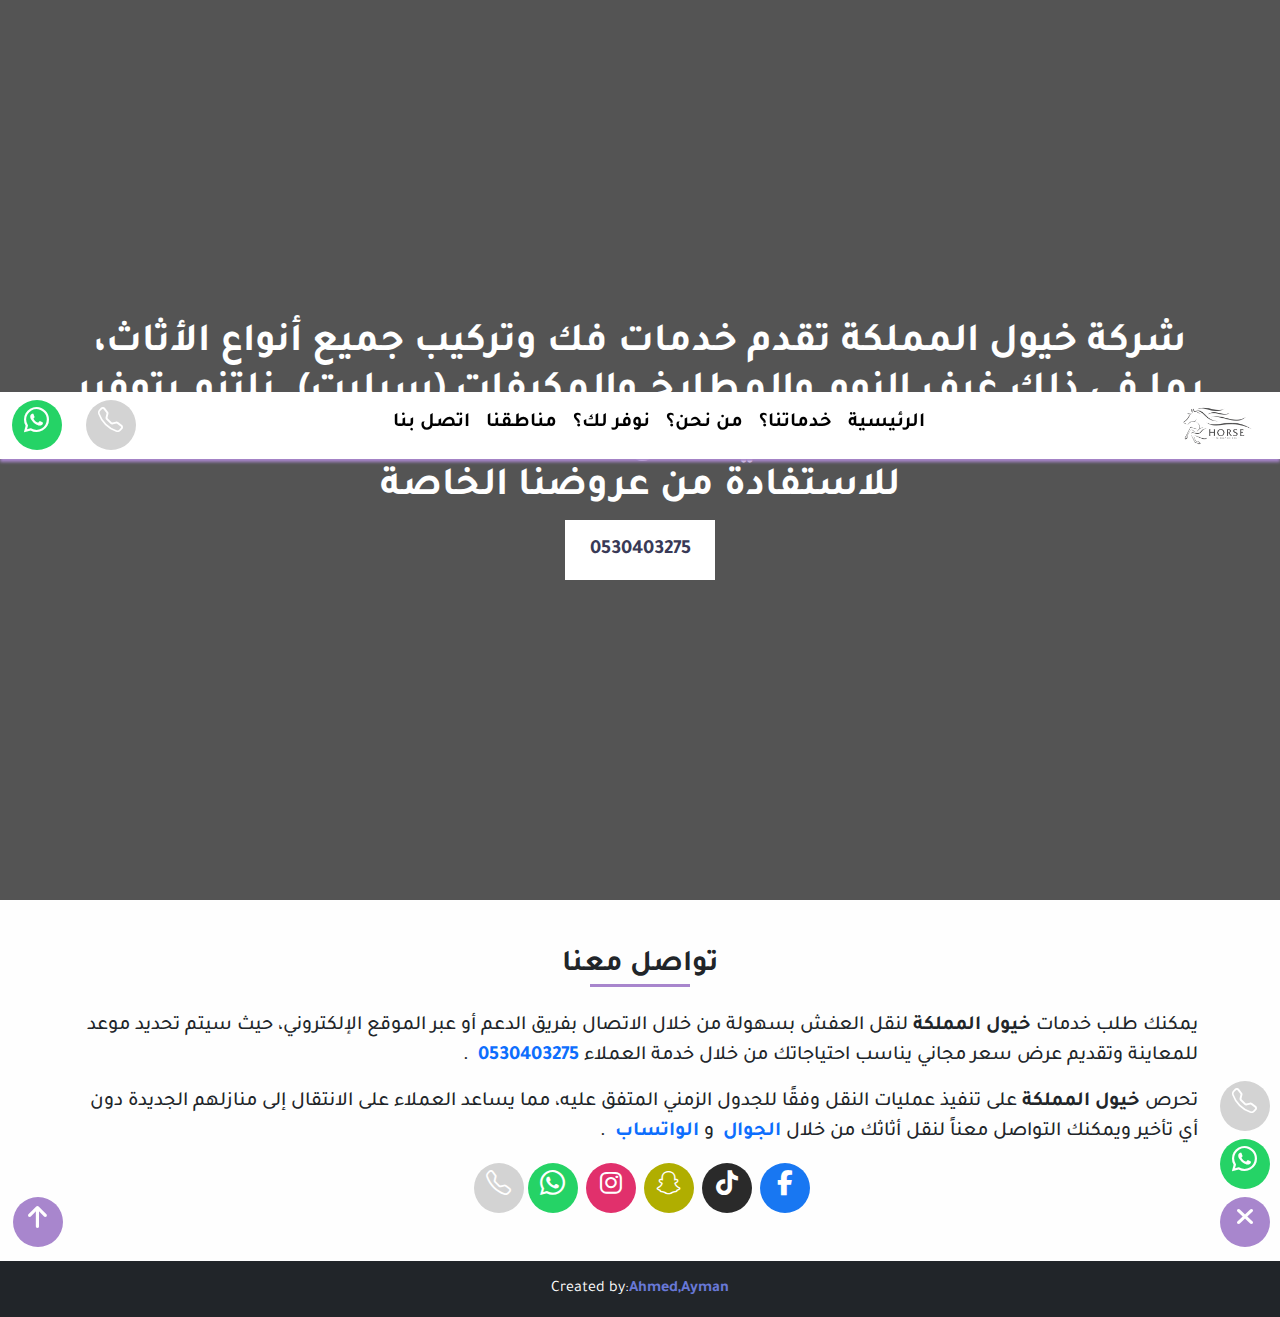
<file: pages/contact.html>
<!DOCTYPE html>
<html lang="ar">

<head>
  <meta charset="UTF-8">
  <meta name="viewport" content="width=device-width, initial-scale=1.0">
  <meta name="description"
    content="خيول المملكة شركة نقل أثاث وعفش تقدم خدمات موثوقة وسريعة وآمنة في السعودية. ضمان الجودة والسرعة لراحة العملاء.">
  <meta name="keywords"
    content="نقل أثاث, نقل عفش, شركة نقل, خيول المملكة, خدمات نقل موثوقة, نقل سريع وآمن, النقل في جدة, شركة نقل أثاث, أفضل شركة نقل أثاث, نقل أثاث بجدة, نقل أثاث في السعودية, أفضل شركة نقل أثاث في السعودية">
  <meta name="author" content="AHMED_MABROUK & AYMAN_SEDKEY">
  <meta property="og:title" content="خيول المملكة - خدمات نقل أثاث موثوقة وآمنة">
  <meta property="og:description" content="نقدم خدمات احترافية وآمنة لنقل الأثاث مع ضمان الجودة والسرعة.">
  <meta property="og:image" content="https://kingdom-horses-furniture.com/images/Logo_1removebg.png">
  <meta property="og:url" content="https://kingdom-horses-furniture.com/">
  <meta property="og:locale" content="ar_AR">
  <meta property="og:site_name" content="خيول المملكة">
  <meta property="og:type" content="website">
  <meta name="robots" content="index, follow">
  <link rel="canonical" href="https://kingdom-horses-furniture.com/">
  <title>خيول المملكة - خدمات نقل أثاث سريعة وآمنة في السعودية</title>
  <link rel="icon" href="../images/Logo_1removebg.png" type="image/x-icon">
  <link rel="preconnect" href="https://fonts.googleapis.com">
  <link rel="preconnect" href="https://fonts.gstatic.com" crossorigin>
  <link href="https://fonts.googleapis.com/css2?family=Poppins:ital,wght@0,100;0,200;0,300;0,400;0,500;0,600;0,700;0,800;0,900&family=Tajawal:wght@200;300;400;500;700;800;900&display=swap" rel="stylesheet">
  <!-- Font Awesome & Bootstrap Icons & Animate.css -->
  <link rel="stylesheet" href="https://cdnjs.cloudflare.com/ajax/libs/font-awesome/6.7.2/css/all.min.css">
  <link rel="stylesheet" href="https://cdn.jsdelivr.net/npm/bootstrap-icons@1.11.3/font/bootstrap-icons.min.css">
  <link href="https://cdn.jsdelivr.net/npm/bootstrap@5.2.3/dist/css/bootstrap.min.css" rel="stylesheet">

  <!-- Custom CSS -->
  <link rel="stylesheet" href="../css/style.css">

  <!-- Structured Data -->
  <script type="application/ld+json">
  {
    "@context": "https://kingdom-horses-furniture.com/",
    "@type": "MovingCompany, شركة نقل أثاث بجدة",
    "name": "خيول المملكة",
    "description": "شركة متخصصة في نقل الأثاث والعفش والممتلكات في جدة بالمملكة العربية السعودية، نقدم خدمات موثوقة وسريعة وآمنة.",
    "url": "https://kingdom-horses-furniture.com/",
    "logo": "https://kingdom-horses-furniture.com/images/Logo_1removebg.png",
    "telephone": "0530403275",
    "address": {
      "@type": "22233",
      "streetAddress": "جدة , Jeddah",
      "addressLocality": "جدة، المملكة العربية السعودية",
      "addressCountry": "السعودية , Suadi , Jeddah"
    },
    "sameAs": [
      "https://www.facebook.com/profile.php?id=61570674961245&mibextid=ZbWKwL",
      "https://www.tiktok.com/@khyol_nakelafsh?_t=ZS-8t5yj7iuP1E&_r=1",
      "https://snapchat.com/t/FqwaeC4V",
      "https://www.instagram.com/shrk_lmhnds?igsh=cHJ2NGIwNDIyOXlw"
    ]
  }
  </script>
</head>


<body dir="rtl">
  <!-- start navbar section  -->
  <nav class="navbar navbar-expand-lg position-fixed w-100 top-0 py-lg-2" id="navBar">
    <div class="container-fluid">
      <a class="navbar-brand" href="/">
        <img src="../images/Logo_1removebg.png"
          alt="شعار خيول المملكة وهي أفضل شركةنقل أثاث في جدة و المملكة العربية السعودية" class="logo">
      </a>
      <div class="d-flex gap-3 d-lg-none">
        <a class="btn" id="button-connection" data-color="#d3d3d3" href="tel:0530403275"><i class="bi bi-telephone"></i></a>
        <a class="btn" id="button-connection" data-color="#25D366" href="https://api.whatsapp.com/send?phone=9660530403275&text=مرحبا%20بكم" target="_blank"><i class="bi bi-whatsapp"></i></a>
      </div>
      <button class="navbar-toggler" type="button" data-bs-toggle="collapse" data-bs-target="#navbarSupportedContent"
        aria-controls="navbarSupportedContent" aria-expanded="false" aria-label="Toggle navigation">
        <i class="bi bi-list"></i>
      </button>
      <div class="collapse navbar-collapse" id="navbarSupportedContent">
        <ul
          class="navbar-nav m-auto mb-2 mb-lg-0 text-balck d-flex flex-md-row flex-column align-items-start align-items-md-center justify-content-between"
          id="nav-bar-list">
          <li class="nav-item">
            <a class="nav-link fw-bold text-white" href="../index.html">الرئيسية</a>
          </li>
          <li class="nav-item">
            <a class="nav-link fw-bold text-white" href="./services.html">خدماتنا؟</a>
          </li>
          <li class="nav-item">
            <a class="nav-link fw-bold text-white" href="./about.html">من نحن؟</a>
          </li>
          <li class="nav-item">
            <a class="nav-link fw-bold text-white" href="./our-providers.html">نوفر لك؟</a>
          </li>
          <li class="nav-item">
            <a class="nav-link fw-bold text-white" href="./areas.html">مناطقنا</a>
          </li>
          <li class="nav-item">
            <a class="nav-link fw-bold text-white" href="./contact.html">اتصل بنا</a>
          </li>

        </ul>
        <div class="d-lg-flex gap-lg-4 gap-2 m-3 m-lg-0 d-none">
          <a class="btn" id="button-connection" href="tel:0530403275" data-color="#d3d3d3"><i class="bi bi-telephone"></i></a>
          <a class="btn" id="button-connection" href="https://api.whatsapp.com/send?phone=9660530403275&text=مرحبا%20بكم"
            target="_blank" data-color="#25D366"><i class="bi bi-whatsapp"></i></a>
        </div>
      </div>
    </div>
  </nav>
  <!-- end navbar section  -->
  <!-- start home section  -->
  <header class="home" id="main">
      <div class="content-header" id="content-header">
        <div class="container-content">
          <div class="intialize-company text-white text-center">
            <h1 class="fw-bold">شركة خيول المملكة تقدم خدمات فك وتركيب جميع أنواع الأثاث، بما في ذلك غرف النوم والمطابخ والمكيفات (سبليت). نلتزم بتوفير خدمة نقل آمنة وموثوقة في جميع مناطق المملكة. اتصل بنا اليوم للاستفادة من عروضنا الخاصة</h1>
            <a class="rounded-0 fw-semibold px-3 button-conection-with-us text-center"
              href="tel:0530403275">0530403275</a>
          </div>
        </div>
      </div>
      <div class="container-button-connection">
        <div class="position-fixed bottom-0">
          <div class="d-flex flex-column align-items-center gap-2 continaer-box">
            <div class="d-flex flex-column align-items-center gap-2" id="conettion-buttons-container">
              <a class="btn" id="button-connection" href="tel:0530403275" data-color="#d3d3d3"><i class="bi bi-telephone"></i></a>
              <a class="btn" id="button-connection" href="https://api.whatsapp.com/send?phone=9660530403275&text=مرحبا%20بكم"
                target="_blank" data-color="#25D366"><i class="bi bi-whatsapp"></i></a>
            </div>
              <button class="btn rounded-circle button-show-connection" id="butttonToShowConettionButtons"><i class="fa-solid fa-xmark"></i></button>
          </div>
        </div>
        <div class="position-fixed botom-0">
          <a href="#main" class="btn rounded-circle position-fixed bottom-0 start-0 button-to-top"><i class="fa-solid fa-arrow-up"></i></a>
        </div>
      </div>
  </header>
  <!-- end home section  -->
  
  <!-- start contact section  -->
   <section class="contact py-5 content" id="contact">
    <div class="container">
      <div class="row">
        <div class="col-12 text-center mb-2">
          <h2 class="m-0">تواصل معنا</h2>
          <div class="mb-3 border-under-bottom"></div>
        </div>
        <div class="col-12">
          <p class="fw-medium fs-5">يمكنك طلب خدمات <strong>خيول المملكة</strong> لنقل العفش بسهولة من خلال الاتصال بفريق الدعم أو عبر الموقع الإلكتروني، حيث سيتم تحديد موعد للمعاينة وتقديم عرض سعر مجاني يناسب احتياجاتك من خلال خدمة العملاء <a class="ms-1 fw-bold text-decoration-none" href="tel:0530403275"> 0530403275 </a>.</p>
          <p class="fw-medium fs-5">تحرص <strong>خيول المملكة</strong> على تنفيذ عمليات النقل وفقًا للجدول الزمني المتفق عليه، مما يساعد العملاء على الانتقال إلى منازلهم الجديدة دون أي تأخير ويمكنك التواصل معناً لنقل أثاثك من خلال <a class="ms-1 fw-bold text-decoration-none" href="tel:0530403275"> الجوال </a> و <a class="ms-1 fw-bold text-decoration-none" href="https://api.whatsapp.com/send?phone=9660530403275&text=مرحبا%20بكم"> الواتساب </a>.</p>
          <div class="text-center">
            <!-- Facebook -->
            <a id="button-connection" class="btn"
              href="https://www.facebook.com/profile.php?id=61570674961245&mibextid=ZbWKwL" target="_blank" data-color="#1877F2"><i class="fab fa-facebook-f"></i></a>
            <!-- tiktok -->
            <a id="button-connection" class="btn mx-1" href="https://www.tiktok.com/@khyol_nakelafsh?_t=ZS-8t5yj7iuP1E&_r=1"
              target="_blank" data-color="#010101d6"><i class="fab fa-tiktok"></i></a>
            <!-- snapchat -->
            <a id="button-connection" class="btn" href="https://snapchat.com/t/FqwaeC4V" target="_blank" data-color="#b0ae00"><i
                class="fab fa-snapchat"></i></a>
            <!-- Instagram -->
            <a id="button-connection" class="btn mx-1" href="https://www.instagram.com/shrk_lmhnds?igsh=cHJ2NGIwNDIyOXlw"
              target="_blank" data-color="#E1306C"><i class="fab fa-instagram"></i></a>
            <!-- whatsapp -->
            <a id="button-connection" class="btn" href="https://api.whatsapp.com/send?phone=9660530403275&text=مرحبا%20بكم"
              target="_blank" data-color="#25D366"><i class="bi bi-whatsapp"></i></a>
            <!-- mobile  -->
            <a id="button-connection" class="btn ms-1" href="tel:0530403275" data-color="#d3d3d3"><i class="bi bi-telephone"></i></a>
          </div>
        </div>
      </div>
    </div>
  </section>
  <!-- end contact section -->
  <!-- start footer section  -->
  <footer class="bg-dark text-center text-white">
    <!-- Copyright -->
    <div class="p-3 bg-dark d-flex align-items-center justify-content-center author-connection">
      <a class="text-white" href="https://www.linkedin.com/in/aymansedkey10/" target="_blank">Ayman</a>
      <a class="text-white"
        href="https://www.linkedin.com/in/ahmed-mohamed-mabrouk-0ba7a529a?utm_source=share&utm_campaign=share_via&utm_content=profile&utm_medium=ios_app">
        ,Ahmed</a>
      <p class="m-0 p-0"> :Created by</p>
    </div>
    <!-- Copyright -->
  </footer>
  <!-- end footer section  -->
  <!-- bootstarap js   -->
  <script src="https://cdn.jsdelivr.net/npm/bootstrap@5.2.3/dist/js/bootstrap.bundle.min.js"></script>
  <script src="../js/main.js"></script>
</body>
</html>
</file>
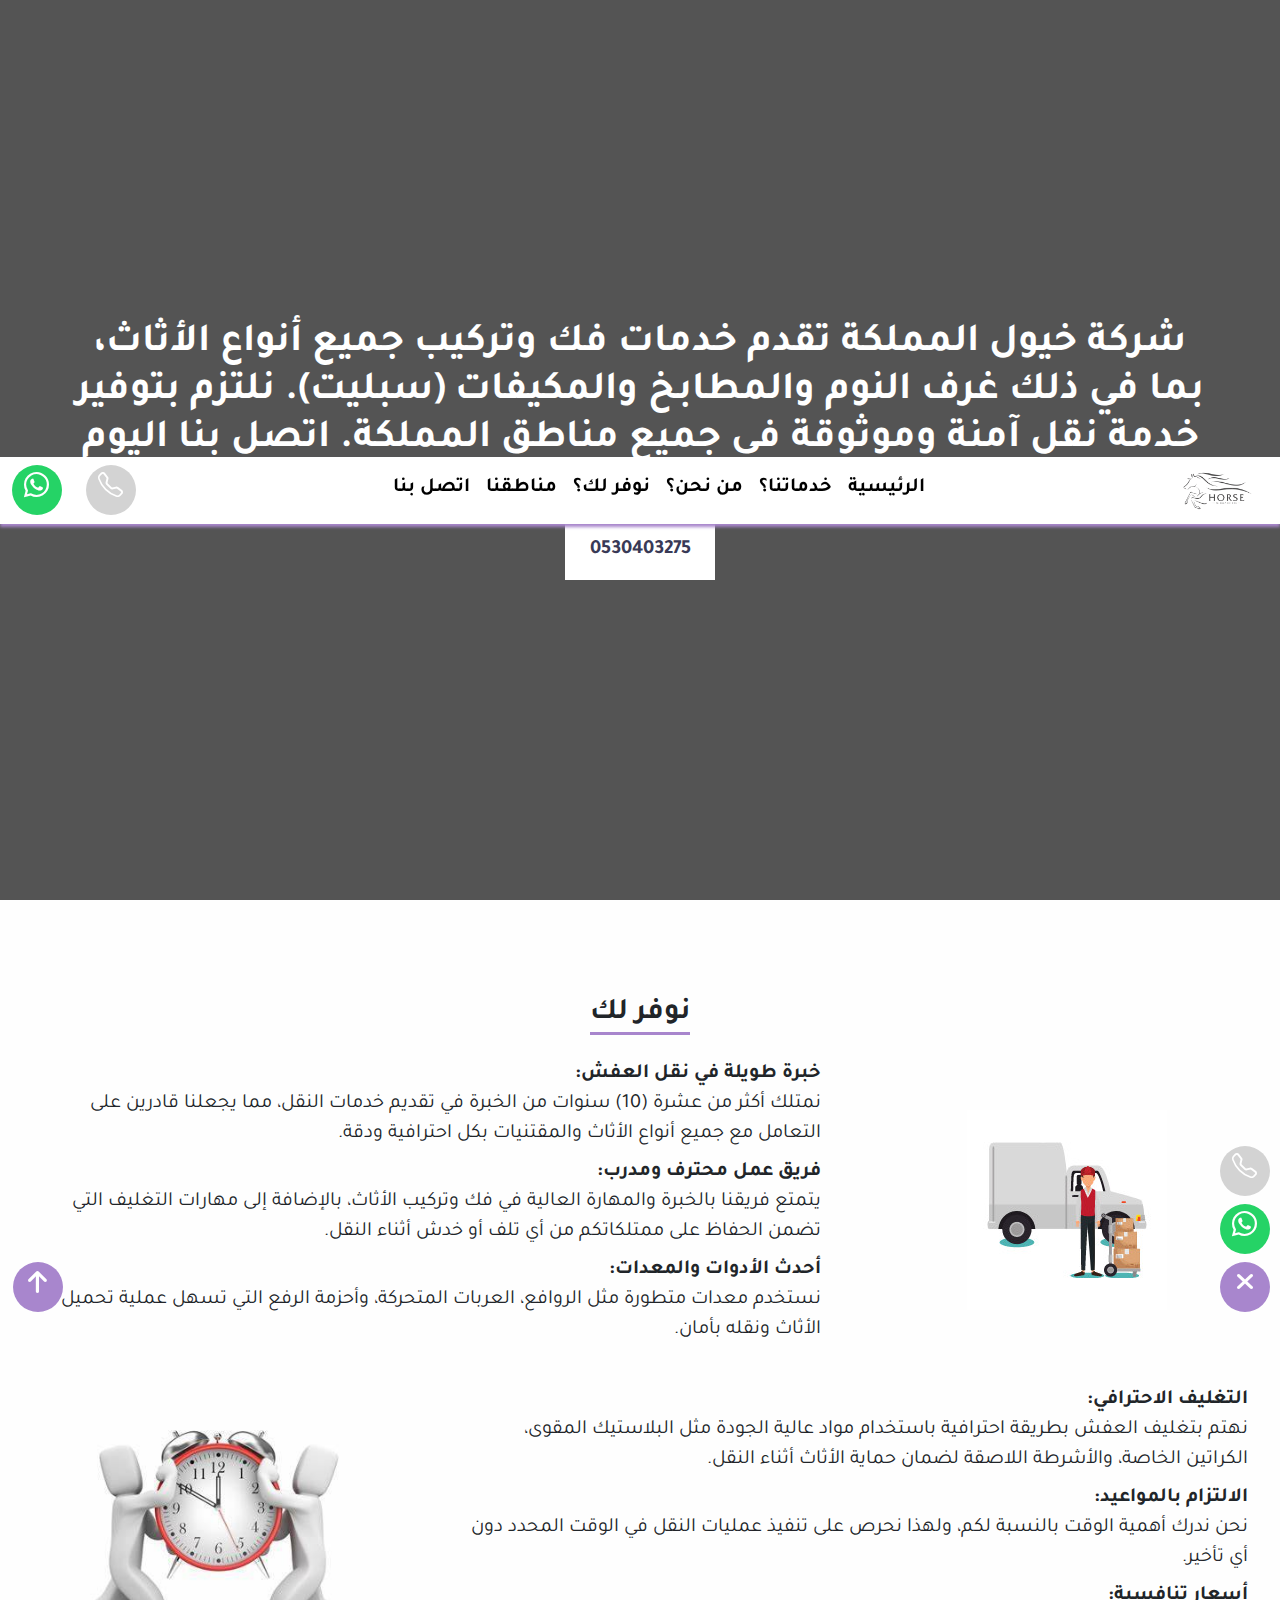
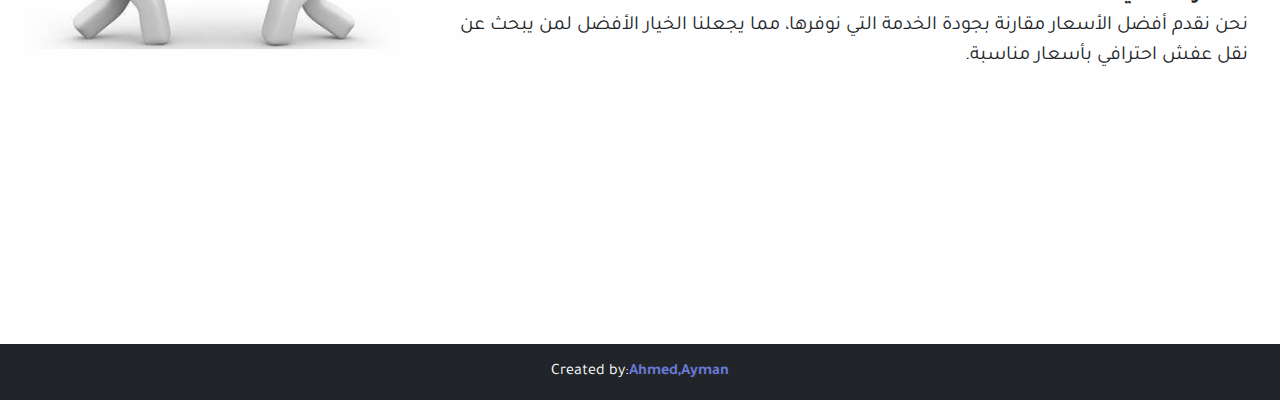
<file: pages/our-providers.html>
<!DOCTYPE html>
<html lang="ar">

<head>
  <meta charset="UTF-8">
  <meta name="viewport" content="width=device-width, initial-scale=1.0">
  <meta name="description"
    content="خيول المملكة شركة نقل أثاث وعفش تقدم خدمات موثوقة وسريعة وآمنة في السعودية. ضمان الجودة والسرعة لراحة العملاء.">
  <meta name="keywords"
    content="نقل أثاث, نقل عفش, شركة نقل, خيول المملكة, خدمات نقل موثوقة, نقل سريع وآمن, النقل في جدة, شركة نقل أثاث, أفضل شركة نقل أثاث, نقل أثاث بجدة, نقل أثاث في السعودية, أفضل شركة نقل أثاث في السعودية">
  <meta name="author" content="AHMED_MABROUK&AYMAN_SEDKEY">
  <meta property="og:title" content="خيول المملكة - خدمات نقل أثاث موثوقة وآمنة">
  <meta property="og:description" content="نقدم خدمات احترافية وآمنة لنقل الأثاث مع ضمان الجودة والسرعة.">
  <meta property="og:image" content="https://kingdom-horses-furniture.com/images/Logo_1removebg.png">
  <meta property="og:url" content="https://kingdom-horses-furniture.com/">
  <meta property="og:locale" content="ar_AR">
  <meta property="og:site_name" content="خيول المملكة">
  <meta property="og:type" content="website">
  <meta name="robots" content="index, follow">
  <link rel="canonical" href="https://kingdom-horses-furniture.com/">
  <title>خيول المملكة - خدمات نقل أثاث سريعة وآمنة في السعودية</title>
  <link rel="icon" href="../images/Logo_1removebg.png" type="image/x-icon">
  <link rel="preconnect" href="https://fonts.googleapis.com">
  <link rel="preconnect" href="https://fonts.gstatic.com" crossorigin>
  <link
    href="https://fonts.googleapis.com/css2?family=Poppins:ital,wght@0,100;0,200;0,300;0,400;0,500;0,600;0,700;0,800;0,900&family=Tajawal:wght@200;300;400;500;700;800;900&display=swap"
    rel="stylesheet">
  <!-- Font Awesome & Bootstrap Icons & Animate.css -->
  <link rel="stylesheet" href="https://cdnjs.cloudflare.com/ajax/libs/font-awesome/6.7.2/css/all.min.css">
  <link rel="stylesheet" href="https://cdn.jsdelivr.net/npm/bootstrap-icons@1.11.3/font/bootstrap-icons.min.css">
  <link href="https://cdn.jsdelivr.net/npm/bootstrap@5.2.3/dist/css/bootstrap.min.css" rel="stylesheet">

  <!-- Custom CSS -->
  <link rel="stylesheet" href="../css/style.css">

  <!-- Structured Data -->
  <script type="application/ld+json">
  {
    "@context": "https://kingdom-horses-furniture.com/",
    "@type": "MovingCompany, شركة نقل أثاث بجدة",
    "name": "خيول المملكة",
    "description": "شركة متخصصة في نقل الأثاث والعفش والممتلكات في جدة بالمملكة العربية السعودية، نقدم خدمات موثوقة وسريعة وآمنة.",
    "url": "https://kingdom-horses-furniture.com/",
    "logo": "https://kingdom-horses-furniture.com/images/Logo_1removebg.png",
    "telephone": "0530403275",
    "address": {
      "@type": "22233",
      "streetAddress": "جدة , Jeddah",
      "addressLocality": "جدة، المملكة العربية السعودية",
      "addressCountry": "السعودية , Suadi , Jeddah"
    },
    "sameAs": [
      "https://www.facebook.com/profile.php?id=61570674961245&mibextid=ZbWKwL",
      "https://www.tiktok.com/@khyol_nakelafsh?_t=ZS-8t5yj7iuP1E&_r=1",
      "https://snapchat.com/t/FqwaeC4V",
      "https://www.instagram.com/shrk_lmhnds?igsh=cHJ2NGIwNDIyOXlw"
    ]
  }
  </script>
</head>


<body dir="rtl">
  <!-- start navbar section  -->
  <nav class="navbar navbar-expand-lg position-fixed w-100 top-0 py-lg-2" id="navBar">
    <div class="container-fluid">
      <a class="navbar-brand" href="/">
        <img src="../images/Logo_1removebg.png"
          alt="شعار خيول المملكة وهي أفضل شركةنقل أثاث في جدة و المملكة العربية السعودية" class="logo">
      </a>
      <div class="d-flex gap-3 d-lg-none">
        <a class="btn" id="button-connection" data-color="#d3d3d3" href="tel:0530403275"><i
            class="bi bi-telephone"></i></a>
        <a class="btn" id="button-connection" data-color="#25D366"
          href="https://api.whatsapp.com/send?phone=9660530403275&text=مرحبا%20بكم" target="_blank"><i
            class="bi bi-whatsapp"></i></a>
      </div>
      <button class="navbar-toggler" type="button" data-bs-toggle="collapse" data-bs-target="#navbarSupportedContent"
        aria-controls="navbarSupportedContent" aria-expanded="false" aria-label="Toggle navigation">
        <i class="bi bi-list"></i>
      </button>
      <div class="collapse navbar-collapse" id="navbarSupportedContent">
        <ul
          class="navbar-nav m-auto mb-2 mb-lg-0 text-balck d-flex flex-md-row flex-column align-items-start align-items-md-center justify-content-between"
          id="nav-bar-list">
          <li class="nav-item">
            <a class="nav-link fw-bold text-white" href="../index.html">الرئيسية</a>
          </li>
          <li class="nav-item">
            <a class="nav-link fw-bold text-white" href="./services.html">خدماتنا؟</a>
          </li>
          <li class="nav-item">
            <a class="nav-link fw-bold text-white" href="./about.html">من نحن؟</a>
          </li>
          <li class="nav-item">
            <a class="nav-link fw-bold text-white" href="./our-providers.html">نوفر لك؟</a>
          </li>
          <li class="nav-item">
            <a class="nav-link fw-bold text-white" href="./areas.html">مناطقنا</a>
          </li>
          <li class="nav-item">
            <a class="nav-link fw-bold text-white" href="./contact.html">اتصل بنا</a>
          </li>

        </ul>
        <div class="d-lg-flex gap-lg-4 gap-2 m-3 m-lg-0 d-none">
          <a class="btn" id="button-connection" href="tel:0530403275" data-color="#d3d3d3"><i
              class="bi bi-telephone"></i></a>
          <a class="btn" id="button-connection"
            href="https://api.whatsapp.com/send?phone=9660530403275&text=مرحبا%20بكم" target="_blank"
            data-color="#25D366"><i class="bi bi-whatsapp"></i></a>
        </div>
      </div>
    </div>
  </nav>
  <!-- end navbar section  -->
  <!-- start home section  -->
  <header class="home" id="main">
    <div class="content-header" id="content-header">
      <div class="container-content">
        <div class="intialize-company text-white text-center">
          <h1 class="fw-bold">شركة خيول المملكة تقدم خدمات فك وتركيب جميع أنواع الأثاث، بما في ذلك غرف النوم والمطابخ
            والمكيفات (سبليت). نلتزم بتوفير خدمة نقل آمنة وموثوقة في جميع مناطق المملكة. اتصل بنا اليوم للاستفادة من
            عروضنا الخاصة</h1>
          <a class="rounded-0 fw-semibold px-3 button-conection-with-us text-center"
            href="tel:0530403275">0530403275</a>
        </div>
      </div>
    </div>
    <div class="container-button-connection">
      <div class="position-fixed bottom-0">
        <div class="d-flex flex-column align-items-center gap-2 continaer-box">
          <div class="d-flex flex-column align-items-center gap-2" id="conettion-buttons-container">
            <a class="btn" id="button-connection" href="tel:0530403275" data-color="#d3d3d3"><i
                class="bi bi-telephone"></i></a>
            <a class="btn" id="button-connection"
              href="https://api.whatsapp.com/send?phone=9660530403275&text=مرحبا%20بكم" target="_blank"
              data-color="#25D366"><i class="bi bi-whatsapp"></i></a>
          </div>
          <button class="btn rounded-circle button-show-connection" id="butttonToShowConettionButtons"><i
              class="fa-solid fa-xmark"></i></button>
        </div>
      </div>
      <div class="position-fixed botom-0">
        <a href="#main" class="btn rounded-circle position-fixed bottom-0 start-0 button-to-top"><i
            class="fa-solid fa-arrow-up"></i></a>
      </div>
    </div>
  </header>
  <!-- end home section  -->

  <!-- start providers section  -->
  <section class="providers py-5 content" id="we-provide">
    <div class="container-fluid">
      <div class="row">
        <div class="col-12 mb-2 text-center pt-5">
          <h2 class="m-0">نوفر لك
          </h2>
          <div class="mb-3 border-under-bottom"></div>
        </div>
      </div>
      <div class="row align-items-center justify-content-center">
        <div class="col-12 col-md-4 text-center">
          <img src="../images/experience.jpeg" alt="" class="img-fluid">
        </div>
        <div class="col-12 col-md-8">
          <dl class="fs-5">
            <dt>خبرة طويلة في نقل العفش:</dt>
            <dd>نمتلك أكثر من عشرة (10) سنوات من الخبرة في تقديم خدمات النقل، مما يجعلنا قادرين على التعامل مع جميع
              أنواع الأثاث والمقتنيات بكل احترافية ودقة.</dd>

            <dt>فريق عمل محترف ومدرب:</dt>
            <dd>يتمتع فريقنا بالخبرة والمهارة العالية في فك وتركيب الأثاث، بالإضافة إلى مهارات التغليف التي تضمن الحفاظ
              على ممتلكاتكم من أي تلف أو خدش أثناء النقل.</dd>

            <dt>أحدث الأدوات والمعدات:</dt>
            <dd>نستخدم معدات متطورة مثل الروافع، العربات المتحركة، وأحزمة الرفع التي تسهل عملية تحميل الأثاث ونقله
              بأمان.</dd>
          </dl>
        </div>
        <div class="col-12 col-md-4 mt-4 text-center d-block d-md-none">
          <img src="../images/time-effort.jpeg" alt="" class="img-fluid">
        </div>
        <div class="col-12 col-md-8 mt-4">
          <dl class="fs-5">
            <dt>التغليف الاحترافي:</dt>
            <dd>نهتم بتغليف العفش بطريقة احترافية باستخدام مواد عالية الجودة مثل البلاستيك المقوى، الكراتين الخاصة،
              والأشرطة اللاصقة لضمان حماية الأثاث أثناء النقل.</dd>

            <dt>الالتزام بالمواعيد:</dt>
            <dd>نحن ندرك أهمية الوقت بالنسبة لكم، ولهذا نحرص على تنفيذ عمليات النقل في الوقت المحدد دون أي تأخير.</dd>

            <dt>أسعار تنافسية:</dt>
            <dd>نحن نقدم أفضل الأسعار مقارنة بجودة الخدمة التي نوفرها، مما يجعلنا الخيار الأفضل لمن يبحث عن نقل عفش
              احترافي بأسعار مناسبة.</dd>
          </dl>
        </div>
        <div class="col-12 col-md-4 mt-4 text-center d-lg-block d-none">
          <img src="../images/time-effort.jpeg" alt="" class="img-fluid">
        </div>
      </div>
    </div>
  </section>
  <!-- end providers section  -->



  <!-- start contact section  -->
  <section class="contact py-5 content" id="contact">
    <div class="container">
      <div class="row">
        <div class="col-12 text-center mb-2">
          <h2 class="m-0">تواصل معنا</h2>
          <div class="mb-3 border-under-bottom"></div>
        </div>
        <div class="col-12 text-center">
          <!-- Facebook -->
          <a id="button-connection" class="btn"
            href="https://www.facebook.com/profile.php?id=61570674961245&mibextid=ZbWKwL" target="_blank"
            data-color="#1877F2"><i class="fab fa-facebook-f"></i></a>
          <!-- tiktok -->
          <a id="button-connection" class="btn mx-1"
            href="https://www.tiktok.com/@khyol_nakelafsh?_t=ZS-8t5yj7iuP1E&_r=1" target="_blank"
            data-color="#010101d6"><i class="fab fa-tiktok"></i></a>
          <!-- snapchat -->
          <a id="button-connection" class="btn" href="https://snapchat.com/t/FqwaeC4V" target="_blank"
            data-color="#b0ae00"><i class="fab fa-snapchat"></i></a>
          <!-- Instagram -->
          <a id="button-connection" class="btn mx-1" href="https://www.instagram.com/shrk_lmhnds?igsh=cHJ2NGIwNDIyOXlw"
            target="_blank" data-color="#E1306C"><i class="fab fa-instagram"></i></a>
          <!-- whatsapp -->
          <a id="button-connection" class="btn"
            href="https://api.whatsapp.com/send?phone=9660530403275&text=مرحبا%20بكم" target="_blank"
            data-color="#25D366"><i class="bi bi-whatsapp"></i></a>
          <!-- mobile  -->
          <a id="button-connection" class="btn ms-1" href="tel:0530403275" data-color="#d3d3d3"><i
              class="bi bi-telephone"></i></a>
        </div>
      </div>
    </div>
  </section>
  <!-- end contact section -->

  <!-- start footer section  -->
  <footer class="bg-dark text-center text-white">
    <!-- Copyright -->
    <div class="p-3 bg-dark d-flex align-items-center justify-content-center author-connection">
      <a class="text-white" href="https://www.linkedin.com/in/aymansedkey10/" target="_blank">Ayman</a>
      <a class="text-white"
        href="https://www.linkedin.com/in/ahmed-mohamed-mabrouk-0ba7a529a?utm_source=share&utm_campaign=share_via&utm_content=profile&utm_medium=ios_app">
        ,Ahmed</a>
      <p class="m-0 p-0"> :Created by</p>
    </div>
    <!-- Copyright -->
  </footer>
  <!-- end footer section  -->
  <!-- bootstarap js   -->
  <script src="https://cdn.jsdelivr.net/npm/bootstrap@5.2.3/dist/js/bootstrap.bundle.min.js"></script>
  <script src="../js/main.js"></script>
</body>

</html>
</file>
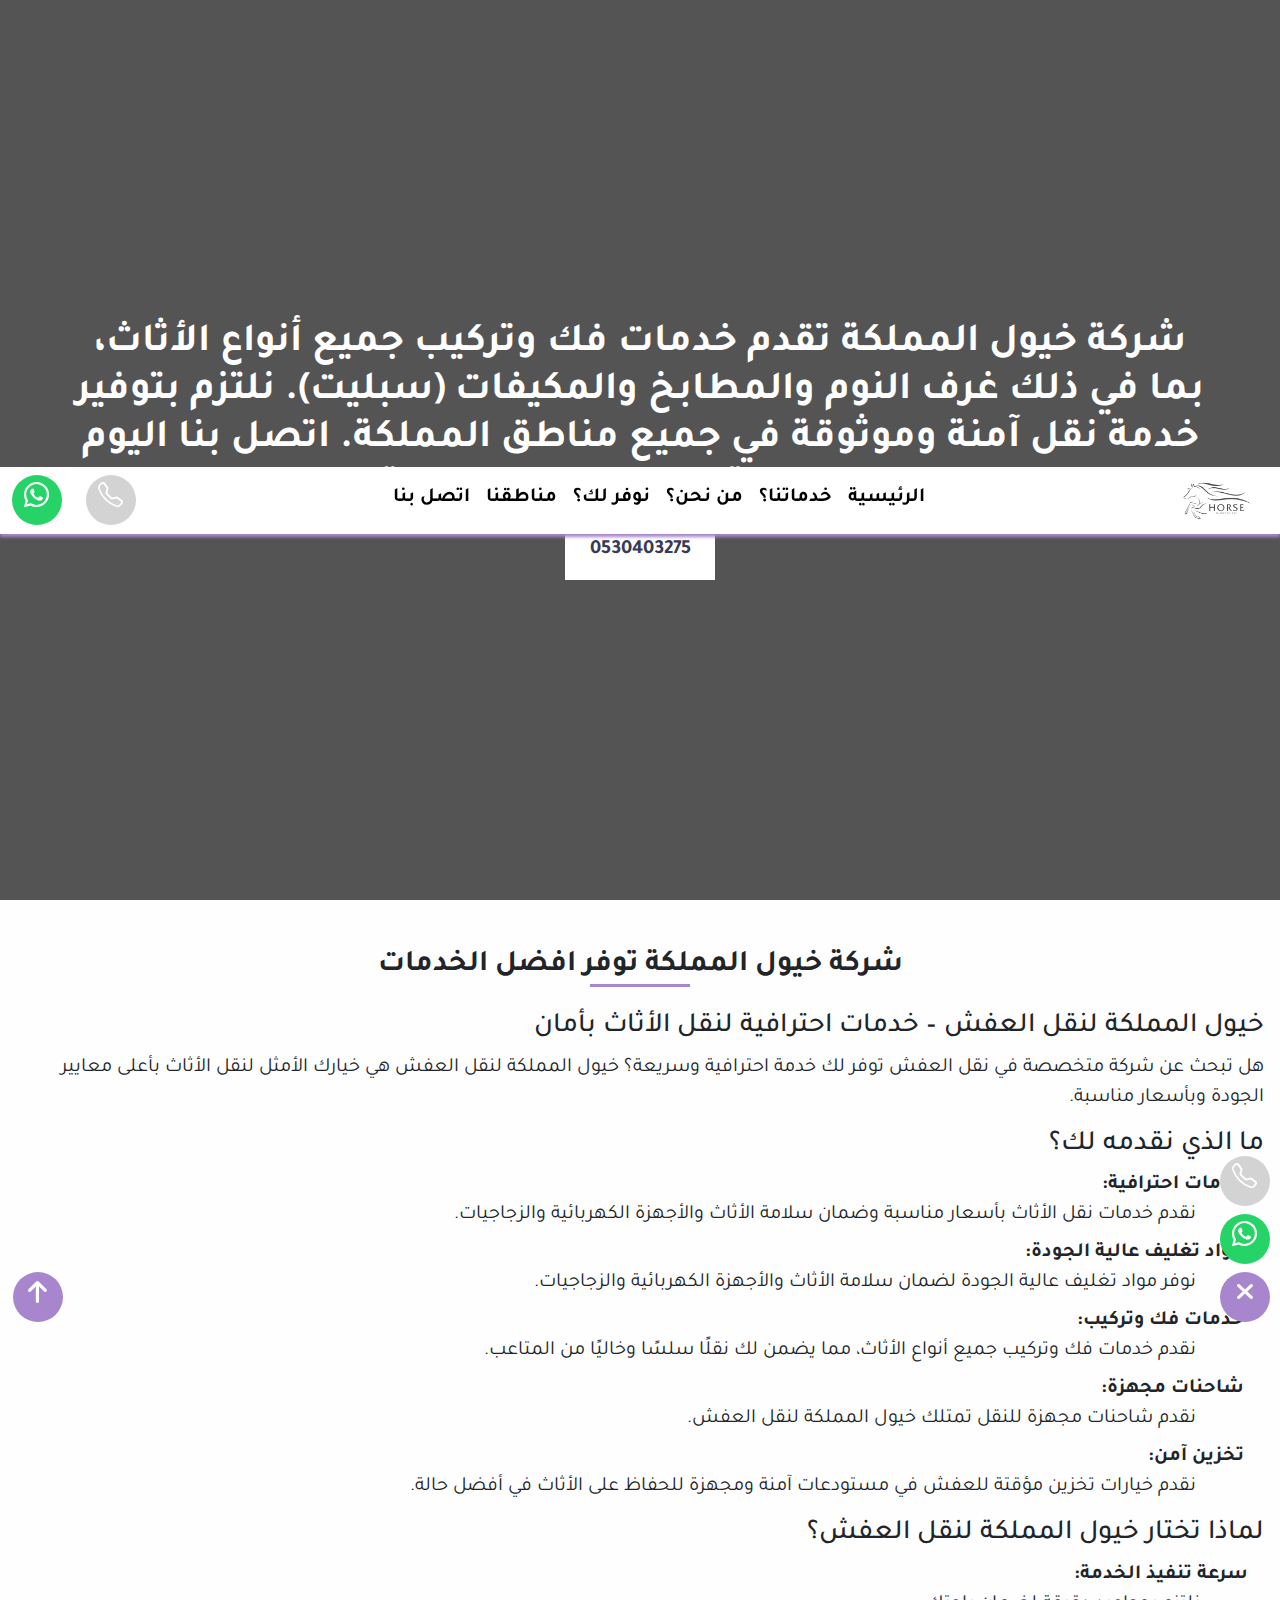
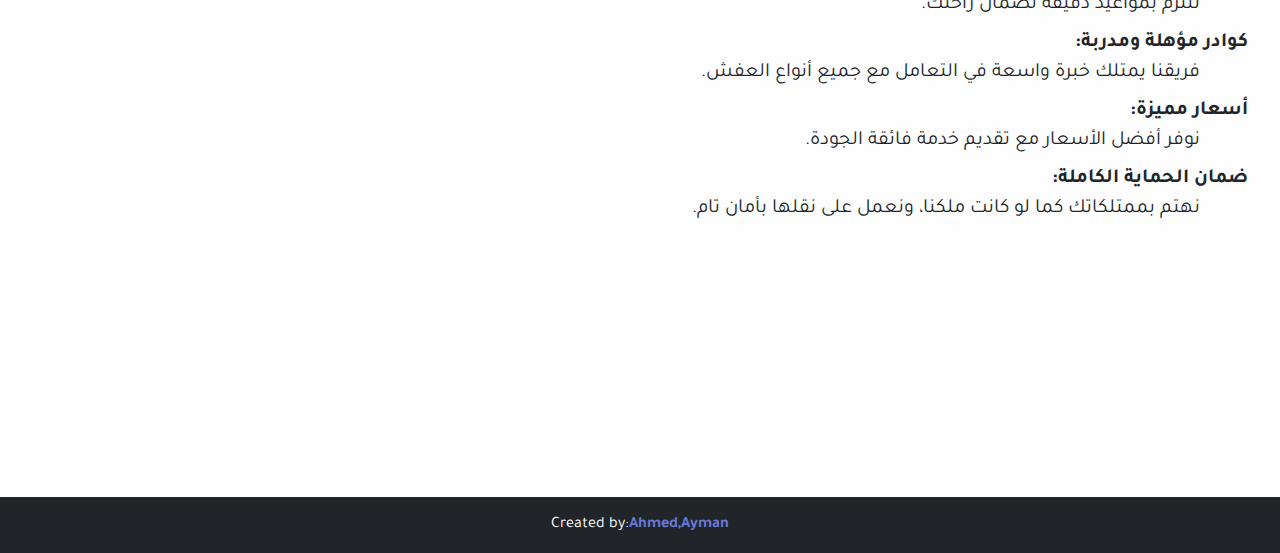
<file: pages/services.html>
<!DOCTYPE html>
<html lang="ar">

<head>
  <meta charset="UTF-8">
  <meta name="viewport" content="width=device-width, initial-scale=1.0">
  <meta name="description"
    content="خيول المملكة شركة نقل أثاث وعفش تقدم خدمات موثوقة وسريعة وآمنة في السعودية. ضمان الجودة والسرعة لراحة العملاء.">
  <meta name="keywords"
    content="نقل أثاث, نقل عفش, شركة نقل, خيول المملكة, خدمات نقل موثوقة, نقل سريع وآمن, النقل في جدة, شركة نقل أثاث, أفضل شركة نقل أثاث, نقل أثاث بجدة, نقل أثاث في السعودية, أفضل شركة نقل أثاث في السعودية">
  <meta name="author" content="AHMED_MABROUK & AYMAN_SEDKEY">
  <meta property="og:title" content="خيول المملكة - خدمات نقل أثاث موثوقة وآمنة">
  <meta property="og:description" content="نقدم خدمات احترافية وآمنة لنقل الأثاث مع ضمان الجودة والسرعة.">
  <meta property="og:image" content="https://kingdom-horses-furniture.com/images/Logo_1removebg.png">
  <meta property="og:url" content="https://kingdom-horses-furniture.com/">
  <meta property="og:locale" content="ar_AR">
  <meta property="og:site_name" content="خيول المملكة">
  <meta property="og:type" content="website">
  <meta name="robots" content="index, follow">
  <link rel="canonical" href="https://kingdom-horses-furniture.com/">
  <title>خيول المملكة - خدمات نقل أثاث سريعة وآمنة في السعودية</title>
  <link rel="icon" href="../images/Logo_1removebg.png" type="image/x-icon">
  <link rel="preconnect" href="https://fonts.googleapis.com">
  <link rel="preconnect" href="https://fonts.gstatic.com" crossorigin>
  <link
    href="https://fonts.googleapis.com/css2?family=Poppins:ital,wght@0,100;0,200;0,300;0,400;0,500;0,600;0,700;0,800;0,900&family=Tajawal:wght@200;300;400;500;700;800;900&display=swap"
    rel="stylesheet">
  <!-- Font Awesome & Bootstrap Icons & Animate.css -->
  <link rel="stylesheet" href="https://cdnjs.cloudflare.com/ajax/libs/font-awesome/6.7.2/css/all.min.css">
  <link rel="stylesheet" href="https://cdn.jsdelivr.net/npm/bootstrap-icons@1.11.3/font/bootstrap-icons.min.css">
  <link href="https://cdn.jsdelivr.net/npm/bootstrap@5.2.3/dist/css/bootstrap.min.css" rel="stylesheet">

  <!-- Custom CSS -->
  <link rel="stylesheet" href="../css/style.css">

  <!-- Structured Data -->
  <script type="application/ld+json">
  {
    "@context": "https://kingdom-horses-furniture.com/",
    "@type": "MovingCompany, شركة نقل أثاث بجدة",
    "name": "خيول المملكة",
    "description": "شركة متخصصة في نقل الأثاث والعفش والممتلكات في جدة بالمملكة العربية السعودية، نقدم خدمات موثوقة وسريعة وآمنة.",
    "url": "https://kingdom-horses-furniture.com/",
    "logo": "https://kingdom-horses-furniture.com/images/Logo_1removebg.png",
    "telephone": "0530403275",
    "address": {
      "@type": "22233",
      "streetAddress": "جدة , Jeddah",
      "addressLocality": "جدة، المملكة العربية السعودية",
      "addressCountry": "السعودية , Suadi , Jeddah"
    },
    "sameAs": [
      "https://www.facebook.com/profile.php?id=61570674961245&mibextid=ZbWKwL",
      "https://www.tiktok.com/@khyol_nakelafsh?_t=ZS-8t5yj7iuP1E&_r=1",
      "https://snapchat.com/t/FqwaeC4V",
      "https://www.instagram.com/shrk_lmhnds?igsh=cHJ2NGIwNDIyOXlw"
    ]
  }
  </script>
</head>


<body dir="rtl">
  <!-- start navbar section  -->
  <nav class="navbar navbar-expand-lg position-fixed w-100 top-0 py-lg-2" id="navBar">
    <div class="container-fluid">
      <a class="navbar-brand" href="/">
        <img src="../images/Logo_1removebg.png"
          alt="شعار خيول المملكة وهي أفضل شركةنقل أثاث في جدة و المملكة العربية السعودية" class="logo">
      </a>
      <div class="d-flex gap-3 d-lg-none">
        <a class="btn" id="button-connection" data-color="#d3d3d3" href="tel:0530403275"><i
            class="bi bi-telephone"></i></a>
        <a class="btn" id="button-connection" data-color="#25D366"
          href="https://api.whatsapp.com/send?phone=9660530403275&text=مرحبا%20بكم" target="_blank"><i
            class="bi bi-whatsapp"></i></a>
      </div>
      <button class="navbar-toggler" type="button" data-bs-toggle="collapse" data-bs-target="#navbarSupportedContent"
        aria-controls="navbarSupportedContent" aria-expanded="false" aria-label="Toggle navigation">
        <i class="bi bi-list"></i>
      </button>
      <div class="collapse navbar-collapse" id="navbarSupportedContent">
        <ul
          class="navbar-nav m-auto mb-2 mb-lg-0 text-balck d-flex flex-md-row flex-column align-items-start align-items-md-center justify-content-between"
          id="nav-bar-list">
          <li class="nav-item">
            <a class="nav-link fw-bold text-white" href="../index.html">الرئيسية</a>
          </li>
          <li class="nav-item">
            <a class="nav-link fw-bold text-white" href="./services.html">خدماتنا؟</a>
          </li>
          <li class="nav-item">
            <a class="nav-link fw-bold text-white" href="./about.html">من نحن؟</a>
          </li>
          <li class="nav-item">
            <a class="nav-link fw-bold text-white" href="./our-providers.html">نوفر لك؟</a>
          </li>
          <li class="nav-item">
            <a class="nav-link fw-bold text-white" href="./areas.html">مناطقنا</a>
          </li>
          <li class="nav-item">
            <a class="nav-link fw-bold text-white" href="./contact.html">اتصل بنا</a>
          </li>

        </ul>
        <div class="d-lg-flex gap-lg-4 gap-2 m-3 m-lg-0 d-none">
          <a class="btn" id="button-connection" href="tel:0530403275" data-color="#d3d3d3"><i
              class="bi bi-telephone"></i></a>
          <a class="btn" id="button-connection"
            href="https://api.whatsapp.com/send?phone=9660530403275&text=مرحبا%20بكم" target="_blank"
            data-color="#25D366"><i class="bi bi-whatsapp"></i></a>
        </div>
      </div>
    </div>
  </nav>
  <!-- end navbar section  -->
  <!-- start home section  -->
  <header class="home" id="main">
    <div class="content-header" id="content-header">
      <div class="container-content">
        <div class="intialize-company text-white text-center">
          <h1 class="fw-bold">شركة خيول المملكة تقدم خدمات فك وتركيب جميع أنواع الأثاث، بما في ذلك غرف النوم والمطابخ
            والمكيفات (سبليت). نلتزم بتوفير خدمة نقل آمنة وموثوقة في جميع مناطق المملكة. اتصل بنا اليوم للاستفادة من
            عروضنا الخاصة</h1>
          <a class="rounded-0 fw-semibold px-3 button-conection-with-us text-center"
            href="tel:0530403275">0530403275</a>
        </div>
      </div>
    </div>
    <div class="container-button-connection">
      <div class="position-fixed bottom-0">
        <div class="d-flex flex-column align-items-center gap-2 continaer-box">
          <div class="d-flex flex-column align-items-center gap-2" id="conettion-buttons-container">
            <a class="btn" id="button-connection" href="tel:0530403275" data-color="#d3d3d3"><i
                class="bi bi-telephone"></i></a>
            <a class="btn" id="button-connection"
              href="https://api.whatsapp.com/send?phone=9660530403275&text=مرحبا%20بكم" target="_blank"
              data-color="#25D366"><i class="bi bi-whatsapp"></i></a>
          </div>
          <button class="btn rounded-circle button-show-connection" id="butttonToShowConettionButtons"><i
              class="fa-solid fa-xmark"></i></button>
        </div>
      </div>
      <div class="position-fixed botom-0">
        <a href="#main" class="btn rounded-circle position-fixed bottom-0 start-0 button-to-top"><i
            class="fa-solid fa-arrow-up"></i></a>
      </div>
    </div>
  </header>
  <!-- end home section  -->
  <!-- start services section -->
  <section class="services py-5 content" id="service">
    <div class="container-fluid">
      <div class="row">
        <div class="col-12 mb-2 text-center">
          <h2 class="m-0"> شركة خيول المملكة توفر افضل الخدمات</h2>
          <div class="mb-3 border-under-bottom"></div>
        </div>
      </div>
      <div class="row">
        <div class="col-12 px-3">
          <h3>خيول المملكة لنقل العفش – خدمات احترافية لنقل الأثاث بأمان</h3>
          <p class="fw-smeibold fs-5">هل تبحث عن شركة متخصصة في نقل العفش توفر لك خدمة احترافية وسريعة؟ خيول المملكة
            لنقل العفش هي خيارك الأمثل لنقل الأثاث بأعلى معايير الجودة وبأسعار مناسبة.</p>
          <h3>ما الذي نقدمه لك؟</h3>
          <dl>
            <dt class="fw-smeibold fs-5">خدمات احترافية:</dt>
            <dd class="fs-5 pe-lg-5 pe-2">نقدم خدمات نقل الأثاث بأسعار مناسبة وضمان سلامة الأثاث والأجهزة الكهربائية
              والزجاجيات.</dd>

            <dt class="fw-smeibold fs-5">مواد تغليف عالية الجودة:</dt>
            <dd class="fs-5 pe-lg-5 pe-2">نوفر مواد تغليف عالية الجودة لضمان سلامة الأثاث والأجهزة الكهربائية
              والزجاجيات.</dd>

            <dt class="fw-smeibold fs-5">خدمات فك وتركيب:</dt>
            <dd class="fs-5 pe-lg-5 pe-2">نقدم خدمات فك وتركيب جميع أنواع الأثاث، مما يضمن لك نقلًا سلسًا وخاليًا من
              المتاعب.</dd>

            <dt class="fw-smeibold fs-5">شاحنات مجهزة:</dt>
            <dd class="fs-5 pe-lg-5 pe-2">نقدم شاحنات مجهزة للنقل تمتلك خيول المملكة لنقل العفش.</dd>

            <dt class="fw-smeibold fs-5">تخزين آمن:</dt>
            <dd class="fs-5 pe-lg-5 pe-2">نقدم خيارات تخزين مؤقتة للعفش في مستودعات آمنة ومجهزة للحفاظ على الأثاث في
              أفضل حالة.</dd>

          </dl>

          <h3>لماذا تختار خيول المملكة لنقل العفش؟</h3>

          <dl class="px-3">
            <dt class="fw-smeibold fs-5">سرعة تنفيذ الخدمة:</dt>
            <dd class="fs-5 pe-lg-5 pe-2">نلتزم بمواعيد دقيقة لضمان راحتك.</dd>

            <dt class="fw-smeibold fs-5">كوادر مؤهلة ومدربة:</dt>
            <dd class="fs-5 pe-lg-5 pe-2">فريقنا يمتلك خبرة واسعة في التعامل مع جميع أنواع العفش.</dd>

            <dt class="fw-smeibold fs-5">أسعار مميزة:</dt>
            <dd class="fs-5 pe-lg-5 pe-2">نوفر أفضل الأسعار مع تقديم خدمة فائقة الجودة.</dd>

            <dt class="fw-smeibold fs-5">ضمان الحماية الكاملة:</dt>
            <dd class="fs-5 pe-lg-5 pe-2">نهتم بممتلكاتك كما لو كانت ملكنا، ونعمل على نقلها بأمان تام.</dd>

          </dl>
        </div>

      </div>
    </div>
    </div>
  </section>
  <!-- end service section  -->

  <!-- start contact section  -->
  <section class="contact py-5 content" id="contact">
    <div class="container">
      <div class="row">
        <div class="col-12 text-center mb-2">
          <h2 class="m-0">تواصل معنا</h2>
          <div class="mb-3 border-under-bottom"></div>
        </div>
        <div class="col-12 text-center">
          <!-- Facebook -->
          <a id="button-connection" class="btn"
            href="https://www.facebook.com/profile.php?id=61570674961245&mibextid=ZbWKwL" target="_blank"
            data-color="#1877F2"><i class="fab fa-facebook-f"></i></a>
          <!-- tiktok -->
          <a id="button-connection" class="btn mx-1"
            href="https://www.tiktok.com/@khyol_nakelafsh?_t=ZS-8t5yj7iuP1E&_r=1" target="_blank"
            data-color="#010101d6"><i class="fab fa-tiktok"></i></a>
          <!-- snapchat -->
          <a id="button-connection" class="btn" href="https://snapchat.com/t/FqwaeC4V" target="_blank"
            data-color="#b0ae00"><i class="fab fa-snapchat"></i></a>
          <!-- Instagram -->
          <a id="button-connection" class="btn mx-1" href="https://www.instagram.com/shrk_lmhnds?igsh=cHJ2NGIwNDIyOXlw"
            target="_blank" data-color="#E1306C"><i class="fab fa-instagram"></i></a>
          <!-- whatsapp -->
          <a id="button-connection" class="btn"
            href="https://api.whatsapp.com/send?phone=9660530403275&text=مرحبا%20بكم" target="_blank"
            data-color="#25D366"><i class="bi bi-whatsapp"></i></a>
          <!-- mobile  -->
          <a id="button-connection" class="btn ms-1" href="tel:0530403275" data-color="#d3d3d3"><i
              class="bi bi-telephone"></i></a>
        </div>
      </div>
    </div>
  </section>
  <!-- end contact section -->

  <!-- start footer section  -->
  <footer class="bg-dark text-center text-white">
    <!-- Copyright -->
    <div class="p-3 bg-dark d-flex align-items-center justify-content-center author-connection">
      <a class="text-white" href="https://www.linkedin.com/in/aymansedkey10/" target="_blank">Ayman</a>
      <a class="text-white"
        href="https://www.linkedin.com/in/ahmed-mohamed-mabrouk-0ba7a529a?utm_source=share&utm_campaign=share_via&utm_content=profile&utm_medium=ios_app">
        ,Ahmed</a>
      <p class="m-0 p-0"> :Created by</p>
    </div>
    <!-- Copyright -->
  </footer>
  <!-- end footer section  -->
  <!-- bootstarap js   -->
  <script src="https://cdn.jsdelivr.net/npm/bootstrap@5.2.3/dist/js/bootstrap.bundle.min.js"></script>

  <script src="../js/main.js"></script>
</body>

</html>
</file>
<file: css/style.css>
* {
    margin: 0;
    padding: 0;
    box-sizing: border-box;
    scrollbar-width: thin;
    scrollbar-color: var(--bg-main-bg-color) #f4f4f4;
}

:root {
    --bg-button: #6878d6;
    --bg-hover-button: #ffffff;
    --color-hover-text: #ffffff;
    --color-button-text: #393a56;
    --color-hover-button-text: #393a56;
    --bg-main-bg-color: #A886CD;
    --bg-button-conection: #49E670;
    --width-conection-buttons: 50px;
    --height-conection-buttons: 50px;
    --font-size-text: 20px;
    --font-size-button-small-text: 25px;
    --transtion: all 0.3s ease-in-out !important;
}

body {
    font-family: "Tajawal", serif;
    font-style: normal;
    background-color: #e7e7e70e;
    scroll-behavior: smooth;
}
/* global style for button  */
.btn {
    width: 50px;
    height: 50px;
    border-radius: 50% !important;
    border: 1px solid transparent;
    color: #fff;
    font-weight: bold;
    font-size: 25px;
    text-align: center;
    transition: var(--transtion);
}
#button-connection:hover {
    color: var(--bg-hover-button) !important;
    box-shadow: rgba(0, 0, 0, 0.35) 0px 5px 15px;
    transform: scale(1.01);
}
.navbar #button-connection, .container-button-connection #button-connection{
    animation: pulse-animation 1.5s infinite;

}

.button-connection:hover {
    border: solid 1px var(--bg-button-conection);
}

  @keyframes pulse-animation {
    0% {
        transform: scale(0.9);
        opacity: 0.8;
        box-shadow: 0 0 5px 5px transparent;
      }
      50% {
        transform: scale(1.01);
        opacity: 1;
        box-shadow: 0 0 5px 5px transparent;
      }
      100% {
        transform: scale(0.9);
        opacity: 0.8;
        box-shadow: 0 0 5px 5px transparent;
      }
  }



.position-fixed{
    z-index: 10;
}
h2 {
    font-size: 40px !important;
    font-weight: 600 !important;
}
ul{
    list-style: inside;
    list-style-position: inside
}
ul , ol , dl {
    padding: 0px 20px !important;
}
.border-under-bottom {
    width: 100px;
    height: 3px;
    background: var(--bg-main-bg-color);
    margin: auto;
}
.card:hover{
    transform: scale(1.009);
    box-shadow: 0 0 10px var(--bg-main-bg-color);
    transition: var(--transtion);
}

/* change the scroll bar design  */
::-webkit-scrollbar {
    width: 10px;
    height: 10px;
}
::-webkit-scrollbar-track {
    background: var(--bg-hover-button);
    border-radius: 5px;
}
::-webkit-scrollbar-thumb {
    background: var(--bg-main-bg-color);
    border-radius: 5px;
    border: 2px solid #f4f4f4; 
}
::-webkit-scrollbar-corner {
    background: transparent; 
}
/* to show content when scroll  */
.content {
    opacity: 0;
    transform: translateY(50px);
    transition: opacity 0.6s ease, transform 0.6s ease;
}
.content.visible {
    opacity: 1;
    transform: translateY(0);
}
/* start navbar */
.nav-fixed{
    position: fixed;
    top: 0;
    left: 0;
    width: 100%;
    z-index: 100;
    background-color: var(--bg-hover-button) !important;
    box-shadow : 0 3px 3px #A886CC ;
}
.navbar{
    background:transparent ;
    z-index: 100;
    color: var(--bg-hover-button) !important;
}
.navbar .navbar-brand img {
    width: 70px;
    object-fit: cover;
}
:focus-visible {
    outline: none !important;
}
.navbar .navbar-nav .nav-item .nav-link {
    /* color: var(--color-button-text); */
    font-size: 20px;
     display: inline-block;
    border-bottom: 4px solid transparent;
    transition: var(--transtion);
}
.nav-link .active {
    color: var(--bg-main-bg-color) !important;
}
.navbar .navbar-nav .nav-item .nav-link:hover{
   
    width: fit-content !important;
    border-bottom: 4px solid var(--bg-main-bg-color);
}
.navbar .navbar-toggler {
    background-color: var(--bg-main-bg-color);
    color: var(--color-hover-text) !important;
    font-size: var(--font-size-button-small-text);
    transition: var(--transtion);
}
.navbar-toggler:focus {
    text-decoration: none;
    outline: 0;
    box-shadow: 0 0 0 transparent !important;
}
/* end navbar */

/* start home section */
.home .content-header{
    height: 100vh;
    background-size: cover;
    background-attachment: fixed;
    transition: background-image 1s ease-in-out;
}
.home .content-header .container-content{
    background-color: #000000ab;
    height: -webkit-fill-available;
}
.home .content-header .intialize-company {
    position: absolute;
    top: 50%;
    left: 50%;
    width: 90%;
    transform: translate(-50%, -50%);
}
.home .content-header .intialize-company .button-conection-with-us {
    display: inline-block;
    width: 150px !important;
    text-decoration: none;
    font-size: var(--font-size-text);
    padding: 15px 25px;
    background-color: var(--bg-hover-button);
    color: var(--color-button-text);
    transition: var(--transtion);
}
.home .content-header .intialize-company .button-conection-with-us:hover {
    background-color: var(--bg-main-bg-color);
    color: var(--bg-hover-button);
}
.home .container-button-top-connect .button-show-connection,
.home .container-button-top-connect .button-to-top {
    background-color: var(--bg-main-bg-color);
    color: var(--color-hover-text);
    transition: var(--transtion);
    border-radius: 50% !important;
}
.home .position-fixed{
    bottom: 5% !important;
}
.home .continaer-box{
    margin: 0px 10px;
}
.home  .button-show-connection,
.home .button-to-top {
    background-color: var(--bg-main-bg-color);
    color: var(--color-hover-text);
    transition: var(--transtion);
    border-radius: 50% !important;
}

.home .button-to-top{
    left: 1% !important;
}
.conettion-buttons{
    width: max-content !important;
}
/* end home section */

/* start service section */
.services .card{
    height: 350px;
    overflow: hidden;
} 
.services .card .card-body .service-title{
    position: absolute;
    top: 31%;
    left: 50%;
    transform: translate(-50%, -50%);
    color: #000000ba;
    background-color: #fff;
}
    
.services .card img{
    width: 100% !important;
    height:250px !important;
    object-fit: cover;
}
/* end service section */

/* start about section */
.active-content {
    border: 1px solid var(--bg-main-bg-color) !important;
}
.border-bottom-controller{
    border-bottom:1px solid var(--bg-main-bg-color) !important;
    background-color: var(--bg-main-bg-color);
    border-top-left-radius: 5px !important; 
    border-top-right-radius: 5px !important; 
    color: #fff !important;
}
.about-content .controllers .controller--container {
    color: var(--bg-main-bg-color);
    border-color: var(--bg-main-bg-color) ;
}
.about-content .controller--container .controller-button {
    background-color: transparent;
    border: none;
}
/* end about section */

/* start providers section */
.providers .card{
    height: 320px;
    overflow: hidden;
}
.providers .card img{
    height:180px; 
    object-fit: contain;
}

/* end providers section */
/* start area section */

.contact {
    z-index: 60 !important;
}
/* end contact section  */
/* start footer section  */
footer .author-connection a {
    z-index: 120 !important;
    text-decoration: none;
    color: var(--bg-button) !important;
    font-weight: bold;
}
/* end footer section  */


/* start media query */
@media only screen and (max-width: 767px) {
    h2 {
        font-size: 30px !important;
        font-weight: 600 !important;
    }
    /* start navbar  */
    .navbar {
        top: -2px !important;
    }
    /* start home section   */
    .home .content-header{
        background-position: center;
    }
    .home .content-header .intialize-company {
        top: 20%;
        transform: translate(-50%, 0%);
    }
    .home .content-header .button-conection-with-us {
        width: max-content !important;
        font-size: var(--font-size-button-small-text);
    }
    .home .container-button-top-connect .button-show-connection,
    .home .container-button-top-connect .button-to-top {
        font-size: 20px ;
    }
    .home .container-button-top-connect .button-show-connection,
    .home .container-button-top-connect .button-to-top {
        bottom: 10% !important;
        position: fixed;
    }
    .conettion-buttons {
        margin-bottom: 170% !important;
    }
}

@media only screen and (min-width: 768px) {
    h2 {
        font-size: 30px !important;
    }
    .conettion-buttons {
        margin-bottom: 15px !important;
    }
    
}

/* end media query */
</file>
